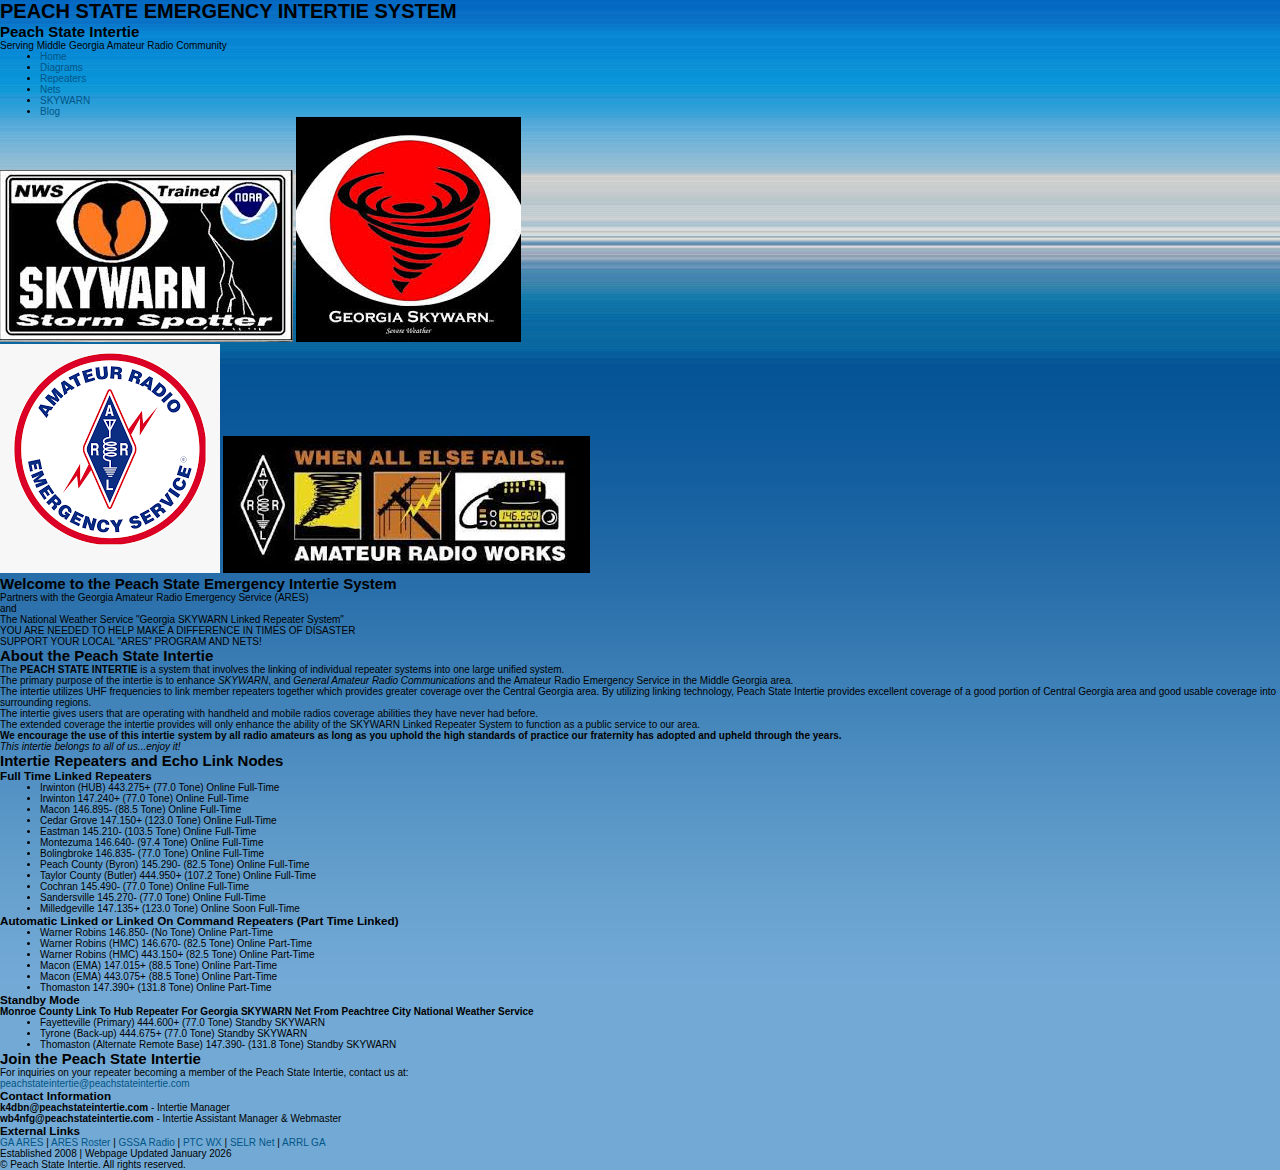
<file: index.html>
<!DOCTYPE html>
<html lang="en">
<head>
    <!-- Basic Page Info -->
    <meta charset="UTF-8">
    <meta name="viewport" content="width=device-width, initial-scale=1.0">
    <title>Peach State Intertie - Amateur Radio Emergency System</title>
    <meta name="description" content="Peach State Emergency Intertie System - Amateur Radio Communications and Emergency Service for Middle Georgia">

    <!-- Link to Stylesheet -->
    <link href="styles.css" rel="stylesheet">

    <!-- Include loader script -->
    <script src="includes.js"></script>

    <!-- Repeater data renderer -->
    <script src="repeaters.js"></script>
</head>
<body>
    <!-- Main Container for Entire Website -->
    <div class="site-container">

        <!-- HEADER & NAVIGATION (loaded from header.html) -->
        <div id="header-placeholder"></div>

        <!-- MAIN CONTENT -->
        <main>

            <!-- Welcome Images -->
            <div class="image-gallery">
                <img src="images/skywarn_center.jpg" alt="SKYWARN Center" class="img-medium">
                <img src="images/skywarn_right.jpg" alt="SKYWARN Logo" class="img-small">
            </div>

            <div class="image-gallery">
                <img src="images/ARES.JPG" alt="ARES Logo" class="img-small">
                <img src="images/ALL%20FAILS.jpg" alt="When All Else Fails" class="img-medium">
            </div>

            <!-- Main Introduction -->
            <div class="content-section">
                <h2>Welcome to the Peach State Emergency Intertie System</h2>

                <div class="highlight-box important">
                    <p class="text-center text-large bold">Partners with the Georgia Amateur Radio Emergency Service (ARES)</p>
                    <p class="text-center text-large bold">and</p>
                    <p class="text-center text-large bold">The National Weather Service "Georgia SKYWARN Linked Repeater System"</p>
                </div>

                <p class="text-center bold text-large">YOU ARE NEEDED TO HELP MAKE A DIFFERENCE IN TIMES OF DISASTER</p>

                <p class="text-center text-red bold text-large">SUPPORT YOUR LOCAL "ARES" PROGRAM AND NETS!</p>
            </div>

            <!-- About Section -->
            <div class="content-section">
                <h2>About the Peach State Intertie</h2>

                <p>The <strong>PEACH STATE INTERTIE</strong> is a system that involves the linking of individual repeater systems into one large unified system.</p>

                <p>The primary purpose of the intertie is to enhance <em>SKYWARN</em>, and <em>General Amateur Radio Communications</em> and the Amateur Radio Emergency Service in the Middle Georgia area.</p>

                <p>
                  The intertie utilizes UHF frequencies to link member repeaters together which provides greater coverage over the Central Georgia area. 
                  By utilizing linking technology, Peach State Intertie provides excellent coverage of a good portion of Central Georgia area and good usable coverage into surrounding regions.
                </p>

                <p>The intertie gives users that are operating with handheld and mobile radios coverage abilities they have never had before.</p>

                <p>The extended coverage the intertie provides will only enhance the ability of the SKYWARN Linked Repeater System to function as a public service to our area.</p>

                <div class="highlight-box">
                    <p><strong>We encourage the use of this intertie system by all radio amateurs as long as you uphold the high standards of practice our fraternity has adopted and upheld through the years.</strong></p>
                    <p class="text-center"><em>This intertie belongs to all of us...enjoy it!</em></p>
                </div>
            </div>

            <!-- Repeater Status -->
            <div class="content-section">
                <h2>Intertie Repeaters and Echo Link Nodes</h2>

                <h3>Full Time Linked Repeaters</h3>
                <ul class="repeater-list" id="fulltime-repeaters-list">
                    <!-- Repeaters loaded dynamically from repeaters.json -->
                </ul>

                <h3>Automatic Linked or Linked On Command Repeaters (Part Time Linked)</h3>
                <ul class="repeater-list" id="parttime-repeaters-list">
                    <!-- Repeaters loaded dynamically from repeaters.json -->
                </ul>

                <h3>Standby Mode</h3>
                <div class="highlight-box">
                    <p><strong>Monroe County Link To Hub Repeater For Georgia SKYWARN Net From Peachtree City National Weather Service</strong></p>
                    <ul class="repeater-list" id="skywarn-repeaters-list">
                        <!-- Repeaters loaded dynamically from repeaters.json -->
                    </ul>
                </div>
            </div>

            <!-- Join Section -->
            <div class="content-section">
                <h2>Join the Peach State Intertie</h2>
                <p>For inquiries on your repeater becoming a member of the Peach State Intertie, contact us at:</p>
                <p class="text-center text-large bold">
                    <a href="mailto:peachstateintertie@peachstateintertie.com">peachstateintertie&#64;peachstateintertie.com</a>
                </p>
            </div>

        </main>

        <!-- FOOTER (loaded from footer.html) -->
        <div id="footer-placeholder"></div>

    </div>
</body>
</html>
</file>
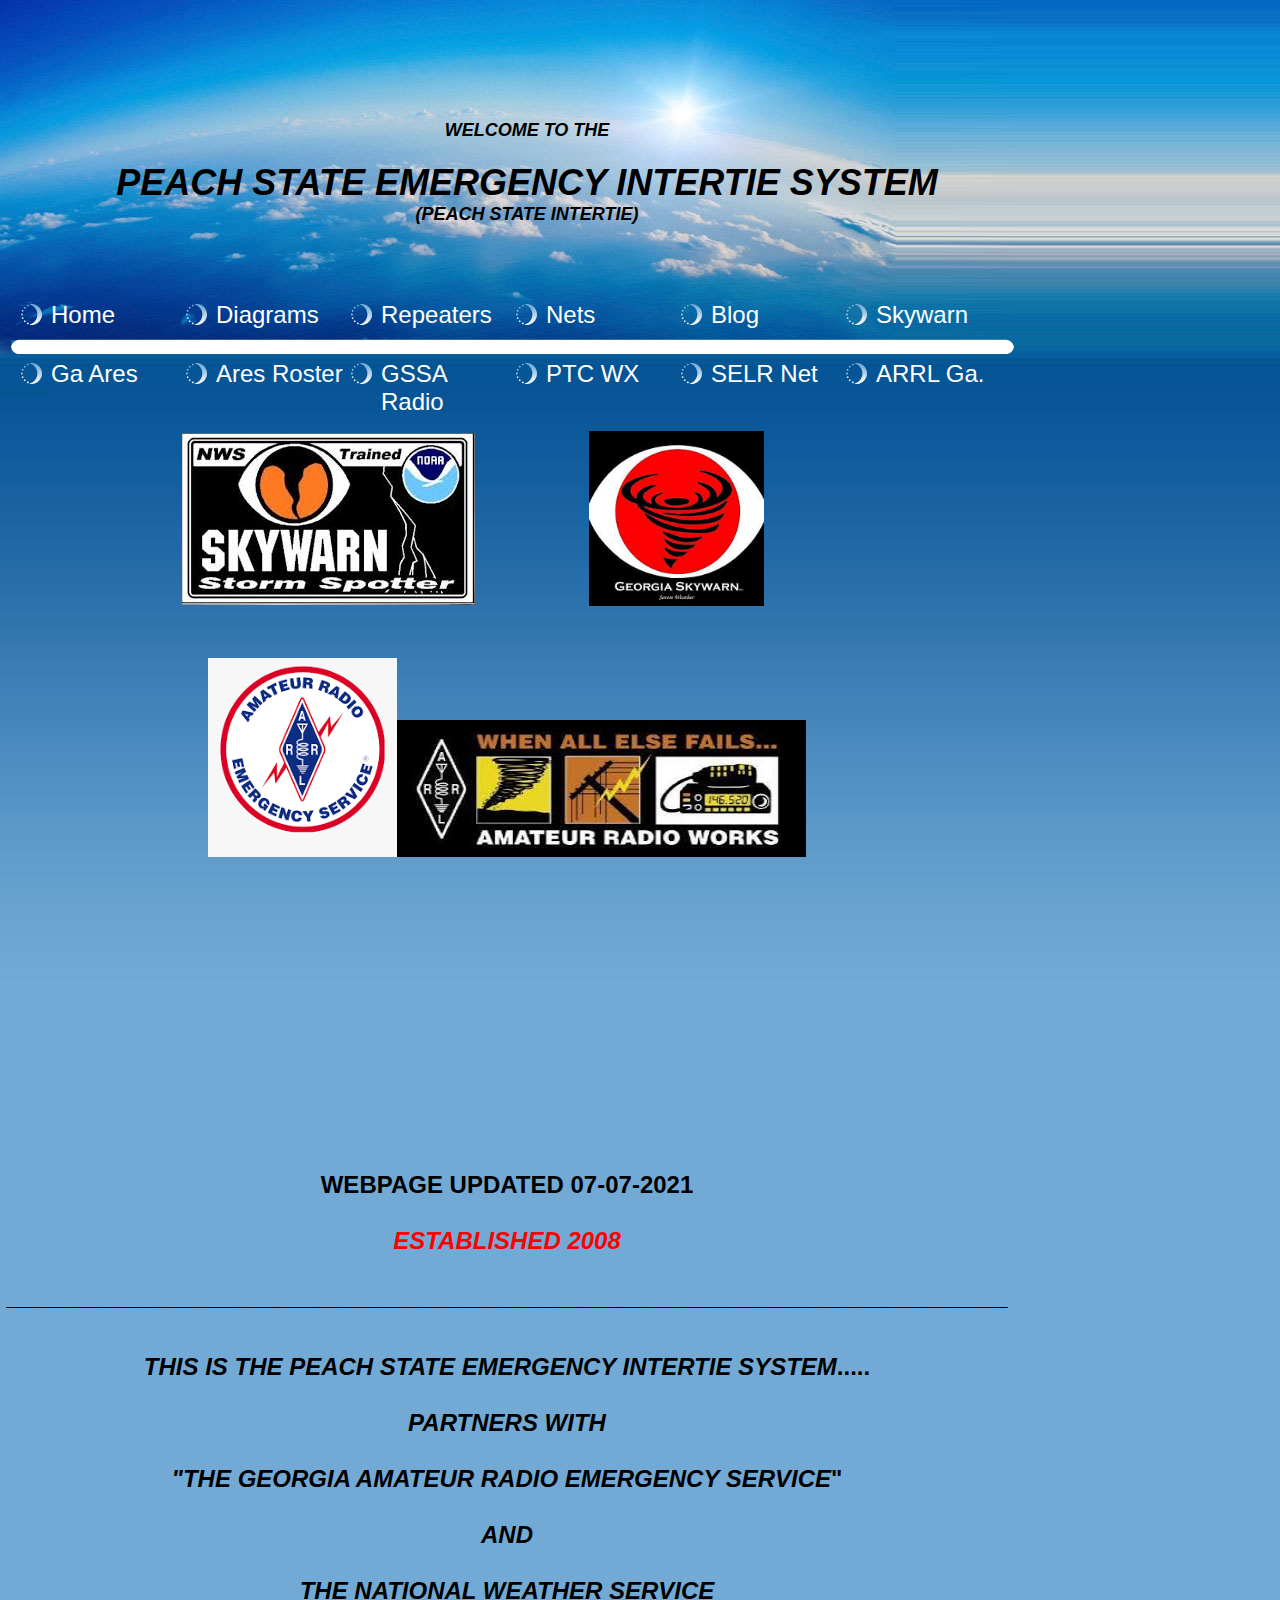
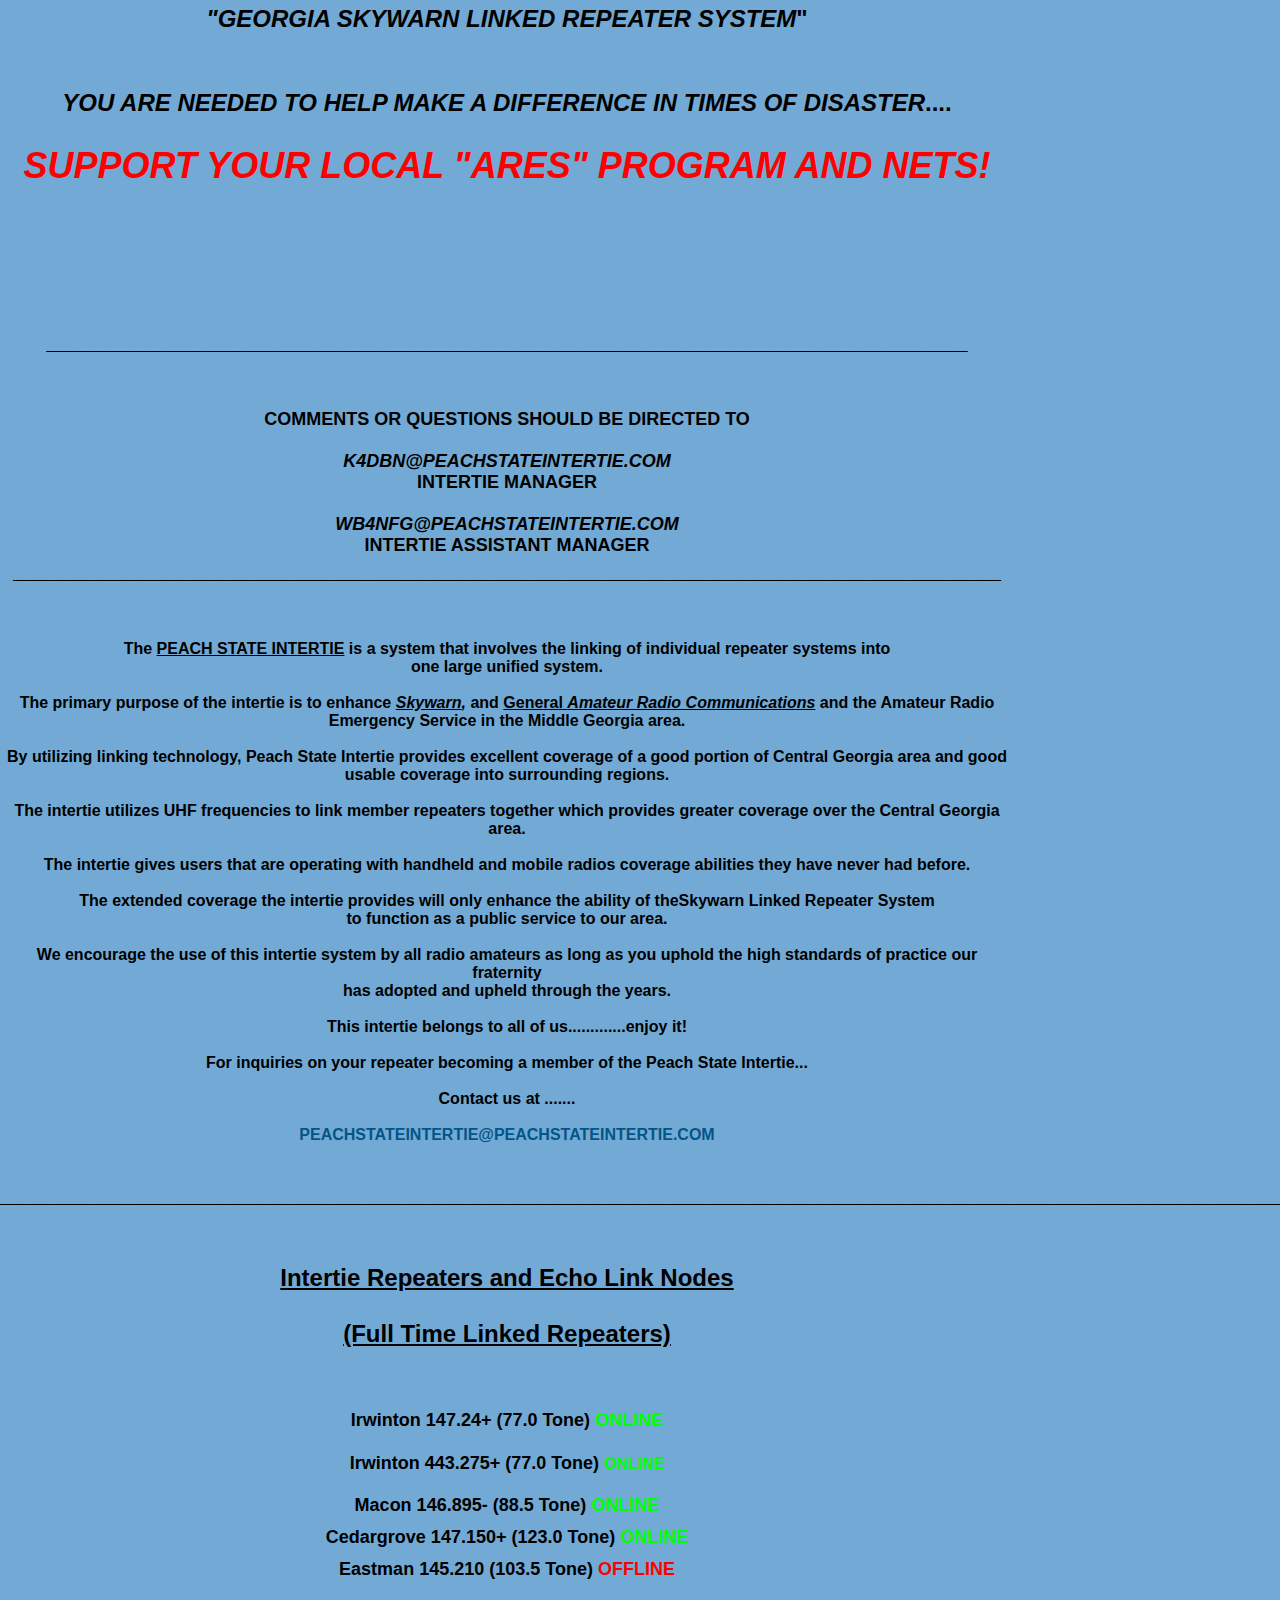
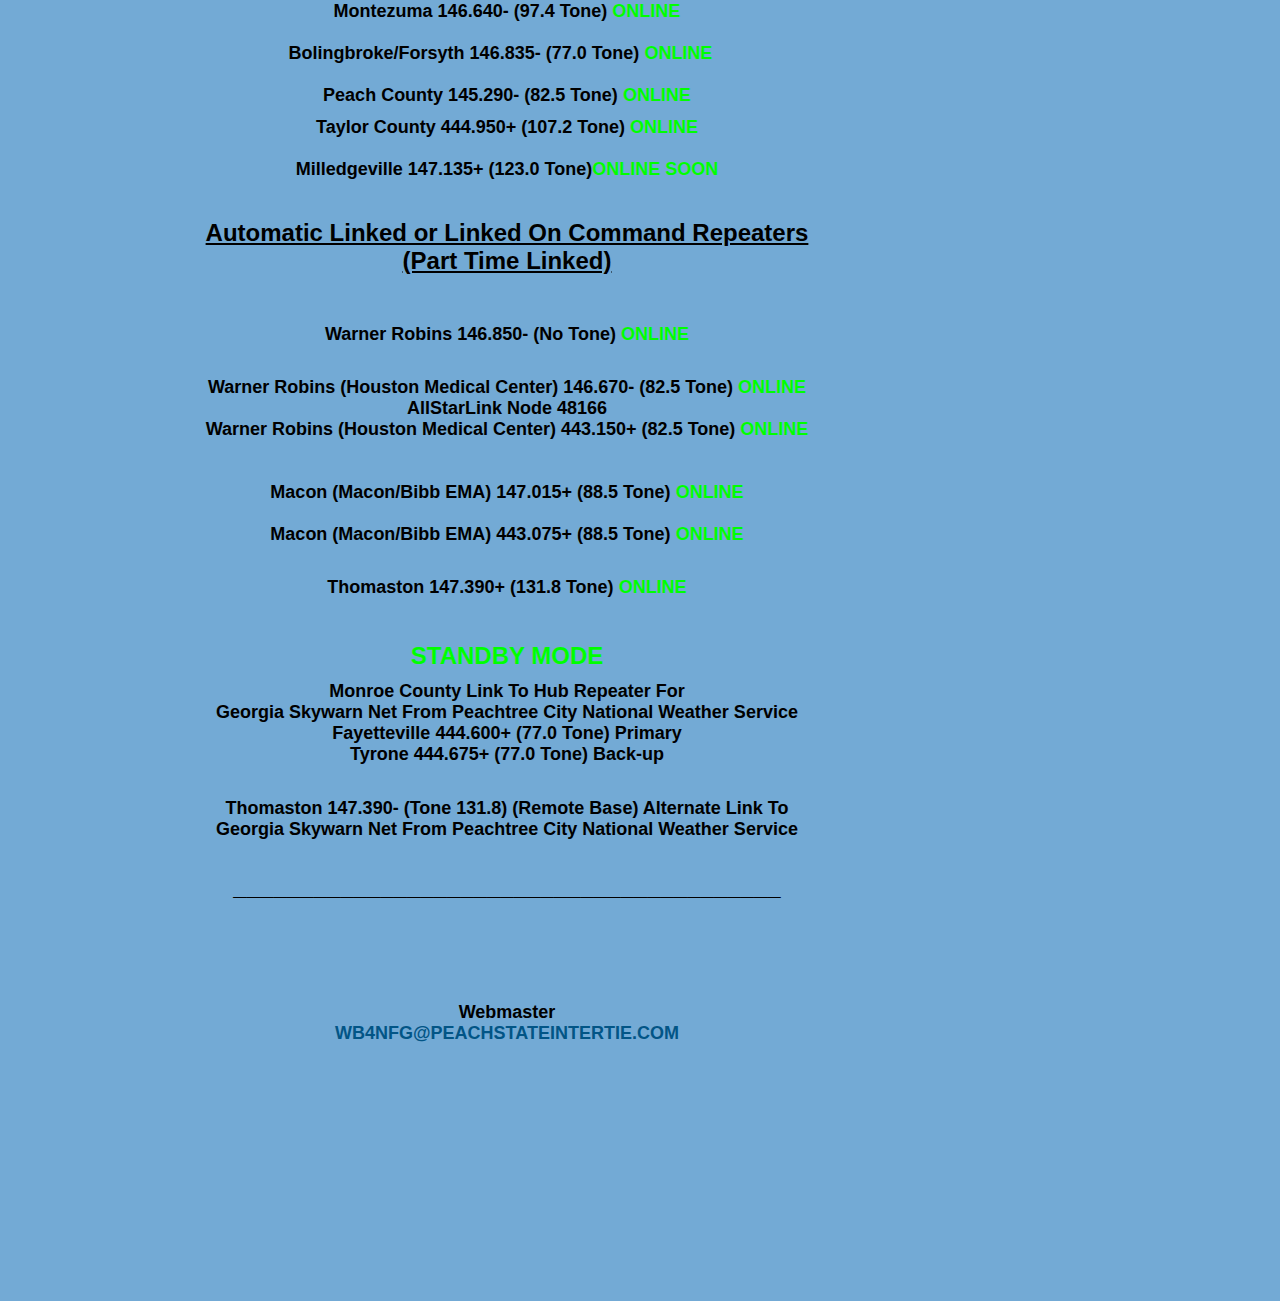
<file: peachstateintertie.com/index.html>
<!DOCTYPE html PUBLIC "-//W3C//DTD XHTML 1.0 Strict//EN" "http://www.w3.org/TR/xhtml1/DTD/xhtml1-strict.dtd">
<html xmlns="http://www.w3.org/1999/xhtml">
<head>
<meta http-equiv="Content-Type" content="text/html; charset=utf-8" />
<title>Peach State Intertie</title>
<meta name="keywords" content="" />
<meta name="description" content="" />
<link href="styles.css" rel="stylesheet" type="text/css" />
<style type="text/css">
<!--
.style1 {
	font-size: 18px
}
.style2 {font-size: 36px}
.style3 {font-size: 16px}
.style5 {
	color: #FF0000;
	font-style: italic;
	font-weight: bold;
}
.style6 {
	color: #000000
}
.style8 {font-weight: bold}
.style10 {font-size: 16px; font-weight: bold; }
.style21 {color: #FF0000}
.style22 {color: #FFFF00}
.style28 {
	color: #000000;
	font-size: 18px;
	font-weight: bold;
}
.style41 {
	color: #000000;
	font-size: 24px;
	font-weight: bold;
}
.style42 {
	color: #000000;
	font-size: 36px;
	font-weight: bold;
}
.style44 {
	font-size: 18px;
	font-weight: bold;
}
.style45 {font-size: 24px; font-weight: bold; }
.style61 {
	font-size: 36px;
	color: #FF0000;
	font-weight: bold;
	font-style: italic;
}
.style62 {
	font-size: 16px;
	color: #000099;
	font-weight: bold;
}
.style69 {font-size: 24px; font-weight: bold; color: #00FF00; }
.style70 {font-size: 18px}
.style71 {font-size: 18}
.style73 {
	color: #00FF00;
	font-weight: bold;
}
.style74 {
	color: #FF0000
}
.style75 {
	font-size: 24px;
	color: #000000;
	font-weight: bold;
}
.style77 {font-size: 16px; color: #000000; font-weight: bold; font-style: italic; }
.style79 {color: #FF0000; font-size: 24px; font-weight: bold; }
.style80 {color: #FF0000; font-size: 36px; font-weight: bold; }
.style81 {
	font-size: 36px;
	color: #000000;
	font-weight: bold;
	font-style: italic;
}
.style82 {color: #73AAD5}
-->
</style></head>
<body>

<!-- header begins -->
<div id="header">
	<div class="style1" id="logo">
	  <p align="center"><em><strong>WELCOME TO THE</strong></em></p>
	  <p>&nbsp;</p>
	  <p align="center"><em><strong><span class="style2">PEACH STATE EMERGENCY INTERTIE SYSTEM</span></strong></em></p>
	  <p align="center"><em><strong>(PEACH STATE INTERTIE)</strong></em></p>
	  <p align="left" class="style5">&nbsp;</p>
	  <p align="left" class="style5">&nbsp;</p>
  </div>
<div id="buttons">
		<ul>
			<li class="first"><a href="index.html"  title="">Home</a></li>
			<li><a href="diagram.html" title="">Diagrams</a></li>
<li><a href="repeaters.html" title="">Repeaters</a></li>
<li><a href="nets.html" title="">Nets</a></li>
<li><a href="blog.html" title="">Blog</a></li>
<li></li>
<p><a href="skywarn.html" title="">Skywarn</a></p>
<p>&nbsp;</p>
    </ul>
		<p>&nbsp;</p>
  </div>
	<p align="left">&nbsp;</p>

<div id="buttons">
		<br />
        <ul>
			<li class="first"><a href="https://www.gaares.org"  title="">Ga Ares</a></li>
			<li><a href="https://www.gaares.org/php/dec-ec-summary.php" title="">Ares Roster</a></li>
		    <li><a href="http://gssaradio.net/"  title="">GSSA Radio</a></li>
    </ul>
		<p><a href="http://weather.gov/ffc/"  title="">PTC WX</a><a href="http://selinkedrepeater.net/"  title="">SELR Net</a><a href="http://ARRL-GA.org/"  title="">ARRL Ga.</a></p>
</div>
<p align="left"><a href="http://selinkedrepeater.net/"  title="">SELR Net</a></p>
<p align="left">&nbsp;</p>
<center>
  <p>&nbsp;</p>
  <table width="300" border="1" cellspacing="0" cellpadding="0">
    <tr>
      <td>&nbsp;</td>
      <td>&nbsp;</td>
      <td>&nbsp;</td>
    </tr>
  </table>
  <table width="650" border="1" cellspacing="0" cellpadding="0">
  <tr>
    <td><img src="images/skywarn_center.jpg" alt=""  /></td>
    <td><img src="images/skywarn_right.jpg" alt="" width="175" height="175" /></td>
  </tr>
</table>
</center>
<p align="center">&nbsp;</p>
<p align="center" class="style6">&nbsp;</p>
<p align="center" class="style41">&nbsp;</p>
<p align="center" class="style41"><img src="images/ARES.JPG" alt="" width="189" height="199" /><img src="images/ALL%20FAILS.jpg" alt="" width="409" height="137" /></p>
<p align="center" class="style41">&nbsp;</p>
<p align="left" class="style41">&nbsp;</p>
<p align="left" class="style41">&nbsp;</p>
<p align="left" class="style41">&nbsp;</p>
<p align="left" class="style41">&nbsp;</p>
<p align="left" class="style41"><br />
</p>
<p align="left" class="style41">&nbsp;</p>
<p align="left" class="style41">&nbsp;</p>
<p align="left" class="style41">&nbsp;</p>
<p align="left" class="style41">&nbsp;</p>
<p align="right
 
" class="style41">&nbsp;</p>
<center>
  <strong>
    <script type="text/javascript" src="http://counter.websiteout.net/js/6/6/001599/0">
  </script></strong>
</center>
<p align="center" class="style75">WEBPAGE UPDATED 07-07-2021</p>
<p align="center" class="style79">&nbsp;</p>
<p align="center" class="style79"><em>ESTABLISHED  2008</em></p>
<p align="center" class="style75">&nbsp;</p>
<p align="center" class="style75">___________________________________________________________________________</p>
<p align="center" class="style61">&nbsp;</p>
<p align="center" class="style75"><em>THIS IS THE PEACH STATE EMERGENCY INTERTIE SYSTEM</em>.....</p>
<p align="center" class="style75">&nbsp;</p>
<p align="center" class="style75"><em>PARTNERS WITH</em></p>
<p align="center" class="style75">&nbsp;</p>
<p align="center" class="style75"><em>&quot;THE GEORGIA AMATEUR RADIO EMERGENCY SERVICE</em>&quot;</p>
<p align="center" class="style75">&nbsp;</p>
<p align="center" class="style75"><em>AND</em></p>
<p align="center" class="style75">&nbsp;</p>
<p align="center" class="style75"><strong><em>THE NATIONAL WEATHER SERVICE</em></strong></p>
<p align="center" class="style75"><strong><em>&quot;GEORGIA SKYWARN LINKED</em></strong> <strong><em>REPEATER SYSTEM</em></strong>&quot;</p>
<p align="center" class="style75"></p>
<p align="center" class="style75">&nbsp;</p>
<p align="center" class="style75">&nbsp;</p>
<p align="center" class="style75"></p>
<p align="center" class="style75"><em>YOU ARE NEEDED TO HELP MAKE A DIFFERENCE IN TIMES OF DISASTER</em>....</p>
<p align="center" class="style75">&nbsp;</p>
<p align="center" class="style61"><em>SUPPORT YOUR LOCAL &quot;ARES&quot; PROGRAM AND NETS!</em></p>
<p align="center" class="style75">&nbsp;</p>
<p align="center" class="style75">&nbsp;</p>
<p align="center" class="style75">&nbsp;</p>
<p align="center" class="style75">&nbsp;</p>
<p align="center" class="style75">&nbsp;</p>
<p align="center" class="style75">_____________________________________________________________________</p>
<p align="center">&nbsp;</p>
<p align="center">&nbsp;</p>
<p align="center">&nbsp;</p>
<p align="center" class="style1">&nbsp;</p>
<p align="center" class="style1"><strong>COMMENTS OR QUESTIONS SHOULD BE DIRECTED TO</strong></p>
<p align="center" class="style1">&nbsp;</p>
<p align="center" class="style1"><strong><em>K4DBN@PEACHSTATEINTERTIE.COM</em></strong></p>
<p align="center" class="style1"><strong>INTERTIE MANAGER</strong></p>
<p align="center" class="style1">&nbsp;</p>
<p align="center" class="style1"><strong><em>WB4NFG@PEACHSTATEINTERTIE.COM</em></strong></p>
<p align="center" class="style1"><strong>INTERTIE ASSISTANT MANAGER</strong></p>
<p align="center" class="style75">__________________________________________________________________________</p>
<p align="center" class="style75">&nbsp;</p>
<p align="center" class="style75">&nbsp;</p>
<p align="center" class="style10">The <u>PEACH STATE INTERTIE</u> is a system that involves the  linking of individual repeater systems into</p>
<p align="center" class="style10"> one large unified system. </p>
<p align="center" class="style10"></p>
<p align="center" class="style10">&nbsp;</p>
<p align="center" class="style10">The primary purpose of the intertie is to enhance <em> <u>Skywarn</u>,</em> and <u>General <em>Amateur Radio Communications</em></u> and the Amateur Radio Emergency Service in the Middle  Georgia area. </p>
<p align="center" class="style10">&nbsp;</p>
<p align="center" class="style10"> By utilizing linking technology, Peach State Intertie provides excellent coverage of a good portion  of  Central Georgia area and good </p>
<p align="center" class="style10">usable coverage into surrounding regions.</p>
<p align="center" class="style10">&nbsp;</p>
<p align="center" class="style10">The intertie utilizes UHF frequencies to link member repeaters together which provides  greater coverage over the Central Georgia area.</p>
<p align="center" class="style10">&nbsp;</p>
<p align="center" class="style10"> The intertie gives users that are operating with  handheld and mobile radios coverage abilities they have never had before. </p>
<p align="center" class="style10">&nbsp;</p>
<p align="center" class="style10">The extended coverage the intertie provides will only enhance the ability of theSkywarn Linked Repeater System</p>
<p align="center" class="style10"> to function as a public service to our area.</p>
<p align="center" class="style10">&nbsp;</p>
<p align="center" class="style10">We encourage the use of this intertie system by all radio amateurs as long as you uphold the high standards of practice our fraternity </p>
<p align="center" class="style10">has adopted and upheld through the years.</p>
<p align="center" class="style10">&nbsp;</p>
<p align="center" class="style10">This intertie belongs to all of us.............enjoy it!</p>
<p align="center" class="style10">&nbsp;</p>
<p align="center" class="style10">For inquiries on your repeater becoming a member of the Peach State Intertie...</p>
<p align="center" class="style10">&nbsp;</p>
<p align="center" class="style10">Contact us at .......</p>
<p align="center" class="style3">&nbsp;</p>
<p align="center" class="style62"><a href="mailto:PEACHSTATEINTERTIE@PEACHSTATEINTERTIE.COM">PEACHSTATEINTERTIE@PEACHSTATEINTERTIE.COM</a></p>
<p align="center" class="style3">&nbsp;</p>
<p align="center" class="style3">&nbsp;</p>
<p align="center" class="style75">__________________________________________________________________________________________________</p>
<p align="center" class="style75">&nbsp;</p>
<p align="center" class="style75">&nbsp;</p>
<p align="center" class="style41"><u>Intertie Repeaters and Echo Link Nodes</u></p>
<p align="center" class="style45">&nbsp;</p>
<p align="center" class="style45"><u>(Full Time Linked Repeaters)</u></p>
<p align="center" class="style69">&nbsp;</p>
<p align="center" class="style45">&nbsp;</p>
<p align="center" class="style45"><span class="style28"><strong>Irwinton</strong> <strong>147.24+ (77.0 Tone)</strong> <font color="#00FF00">ONLINE</font></span></p>
<p align="center" class="style28">&nbsp;</p>
<p align="center" class="style28"><strong>Irwinton 443.275+ (77.0 Tone) </strong><span class="style3"><strong><font color="#00FF00">ONLINE</font></strong></span></p>
<p align="center" class="style28">&nbsp;</p>
<p align="center" class="style28"><strong>Macon 146.895- (88.5 Tone) <font color="#00FF00">ONLINE</font></strong></p>
<p align="center">&nbsp;</p>
<p align="center" class="style28"><strong>Cedargrove 147.150+ (123.0 Tone)</strong> <strong><font color="#00FF00">ONLINE</font></strong></p>
<p align="center">&nbsp;</p>
<p align="center" class="style28"><strong>Eastman 145.210 (103.5 Tone)</strong> <span class="style74">OFFLINE</span></p>
<p align="center" class="style28">&nbsp;</p>
<p align="center" class="style28"><strong>Montezuma 146.640- (97.4 Tone)</strong><strong><font color="#00ff00"> ONLINE</font></strong> </p>
<p align="center" class="style28">&nbsp;</p>
<p align="center" class="style28"></p>
<p align="center" class="style28"></p>
<p align="center" class="style28"><strong>Bolingbroke/Forsyth 146.835- (77.0 Tone)</strong> <font color="#00FF00">ONLINE</font><span class="style82">N</span></p>
<p align="center" class="style28">&nbsp;</p>
<p align="center" class="style28"><strong>Peach County 145.290- (82.5 Tone)<font color="#00FF00"> ONLINE</font></strong></p>
	<br>
	<p align="center" class="style28"><strong>Taylor County 444.950+ (107.2 Tone)<font color="#00FF00"> ONLINE</font></strong></p>
	<p align="center" class="style28">&nbsp;</p>
	<p align="center" class="style28"><strong> Milledgeville 147.135+ (123.0 Tone)<font color="00ff00">ONLINE SOON</font></strong></p>
	<p color="#00FF00">&nbsp;</p>
	<p align="center" class="style41">&nbsp;</p>
<p align="center" class="style41"><u>Automatic Linked or Linked On Command Repeaters </u></p>
<p align="center" class="style41"><u>(Part Time Linked) </u></p>
<p align="center" class="style41">&nbsp;</p>
<p align="center" class="style28 style1">&nbsp;</p>
<p align="center" class="style28"><strong>Warner Robins 146.850- (No Tone) <font color="#00FF00">ONLINE</font></strong></p>
<p align="center" class="style28">&nbsp;</p>
<p align="center">&nbsp;</p>
<p align="center" class="style28"><strong>Warner Robins (Houston Medical Center) 146.670-  (82.5 Tone)<strong> </strong></strong><strong><font color="#00FF00">ONLINE</font></strong></p>
<p align="center"></p>
<p align="center" class="style28">AllStarLink Node 48166 </p>
<p align="center" class="style28"><strong>Warner Robins (Houston Medical Center) 443.150+  (82.5 Tone)<strong> </strong></strong><strong><font color="#00FF00">ONLINE</font></strong></p>
<p align="center" class="style28">&nbsp;</p>
<p align="center" class="style28">&nbsp;</p>
<p align="center" class="style28"><strong>Macon (Macon/Bibb EMA) 147.015+ (88.5 Tone) <font color="#00FF00">ONLINE</font></strong></p>
<p align="center"></p>
<p align="center" class="style28">&nbsp;</p>
<p align="center" class="style28"><strong>Macon (Macon/Bibb EMA) 443.075+ (88.5 Tone) <font color="#00FF00">ONLINE</font></strong></p>
<p align="center" class="style28">&nbsp;</p>
<p align="center" class="style22">&nbsp;</p>
<p align="center" class="style28"><strong>Thomaston 147.390+ (131.8 Tone) <font color="#00FF00">ONLINE</font></strong></p>
<p align="center" class="style28"></p>
<p align="center" class="style6">&nbsp;</p>
<p align="center"></p>
<p align="center" class="style6">&nbsp;</p>
<p align="center" class="style6">&nbsp;</p>
<p align="center" class="style6">&nbsp;</p>
<p align="center" class="style69"><strong>STANDBY MODE</strong></p>
<p align="center" class="style6">&nbsp;</p>
<p align="center" class="style6"><span class="style70"><span class="style28"><strong>Monroe County Link To Hub Repeater For</strong></span></span></p>
<p align="center" class="style71"> <span class="style28"><strong>Georgia Skywarn Net From Peachtree City National Weather Service</strong></span></p>
<p align="center" class="style28"><strong>Fayetteville <span class="style6"> 444.600+ (77.0 Tone)</span> Primary </strong></p>
<p align="center" class="style28"><strong>Tyrone  444.675+ (77.0 Tone) Back-up</strong></p>
<p align="center" class="style71">&nbsp;</p>
<p align="center" class="style71">&nbsp;</p>
<p align="center" class="style71">&nbsp;</p>
<p align="center" class="style28"><strong>Thomaston 147.390- (Tone 131.8) (Remote Base) Alternate Link To</strong></p>
<p align="center" class="style28"><strong>Georgia Skywarn Net From Peachtree City National Weather Service</strong></p>
<p align="center" class="style71">&nbsp;</p>
<p align="center" class="style22">&nbsp;</p>
<p class="style71">&nbsp;</p>
<p align="center" class="style41">_________________________________________</p>
<p align="center" class="style28">&nbsp;</p>
<p align="center" class="style82">&nbsp;</p>
<p align="center" class="style28">&nbsp;</p>
<pre align="center" class="style28">&nbsp;</pre>
<p align="center" class="style41">&nbsp;</p>
<p align="center" class="style28">Webmaster</p>
<p align="center" class="style28"><a href="mailto:WB4NFG@PEACHSTATEINTERTIE.COM">WB4NFG@PEACHSTATEINTERTIE.COM</a></p>
<p align="center" class="style75">&nbsp;</p>
<p align="center" class="style75">&nbsp;</p>
<p align="center" class="style75">&nbsp;</p>
<p align="center" class="style75">&nbsp;</p>
<p align="center" class="style75">&nbsp;</p>
<p align="center" class="style75">&nbsp;</p>
<p align="right">&nbsp;</p>
<p align="right">&nbsp;</p>
<p align="right">&nbsp;</p>
<p align="right">&nbsp;</p>
<p align="right">&nbsp;</p>
<p align="right">&nbsp;</p>
<p>&nbsp;</p>
<p>&nbsp;</p>
</div>
<div id="main">
<!-- header ends -->
<!-- content begins -->
<div id="content_bg">
<div id="maintop">
  <div id="mainbot"></div>
</div>
</div>
</div>
<!-- content ends -->
<!-- footer begins -->
<!-- footer ends -->

<div style="text-align: center; font-size: 0.75em;"></div>
</body>
</html>
</file>
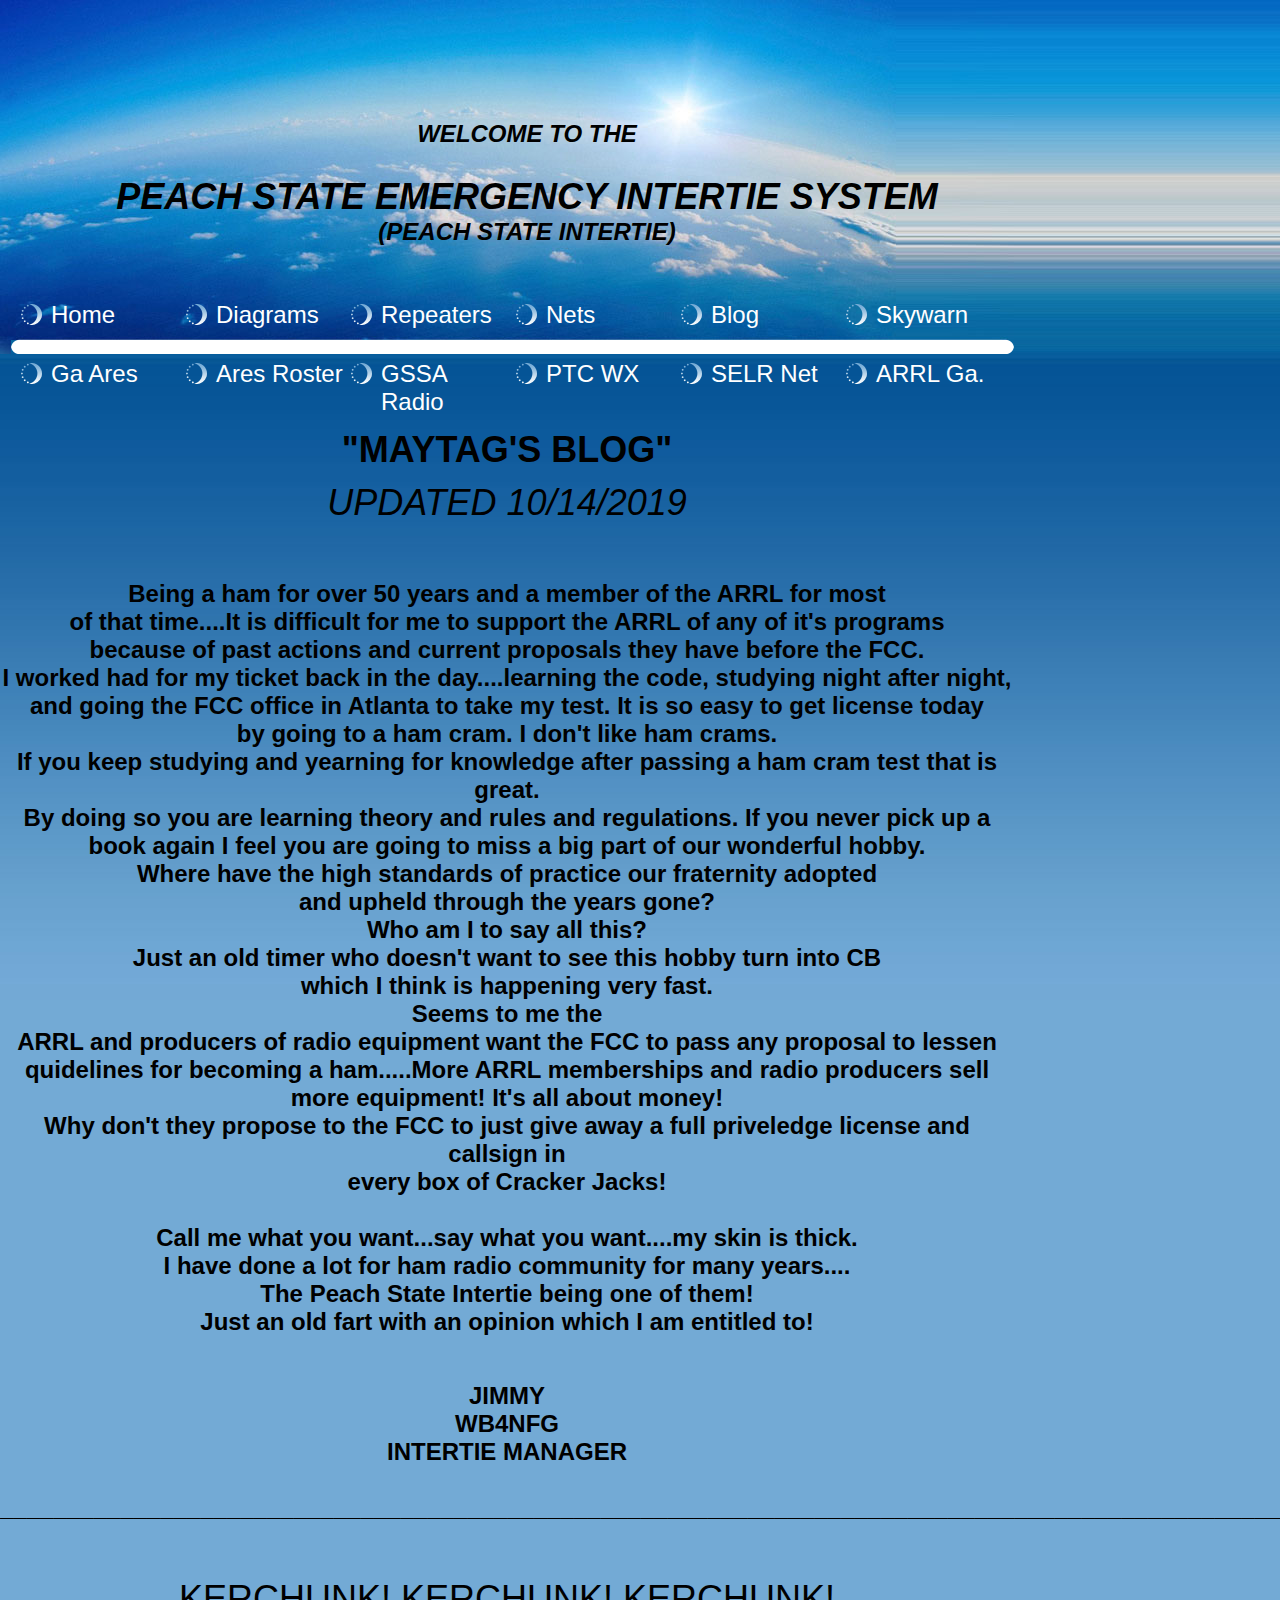
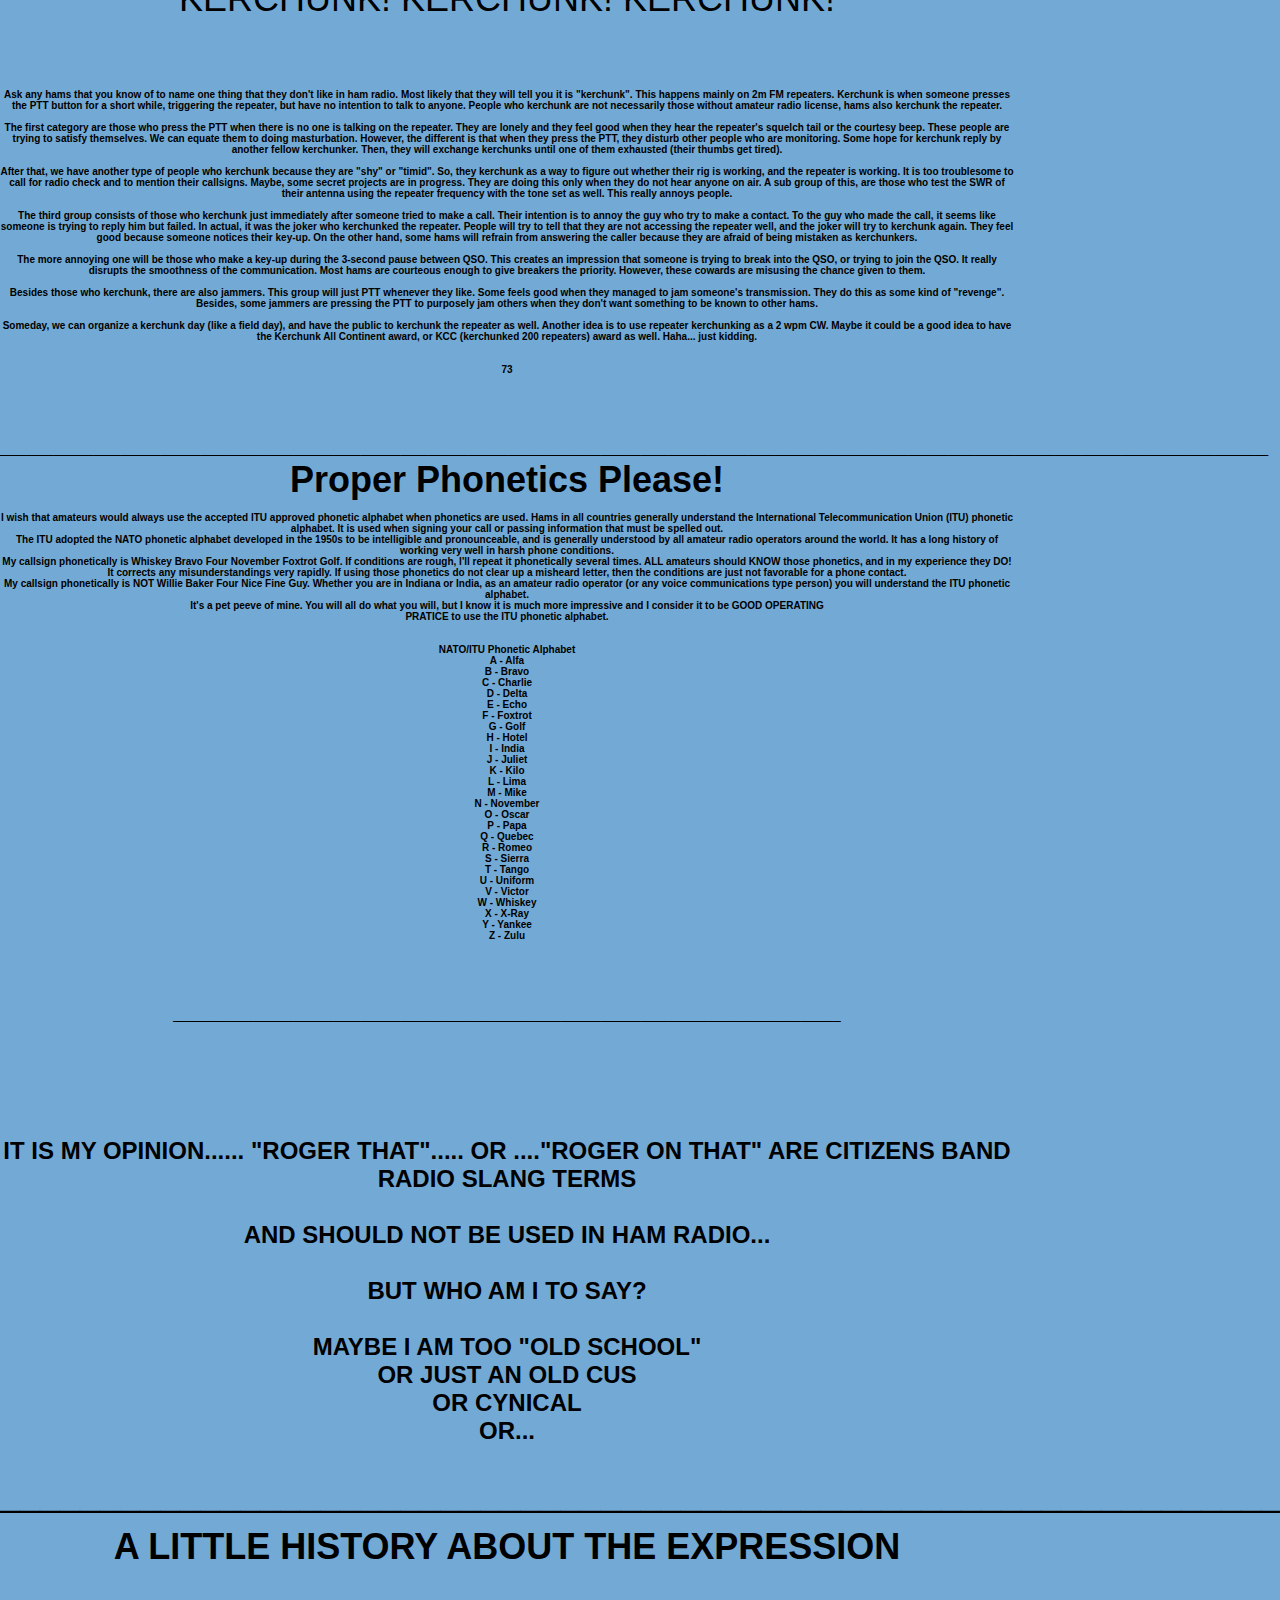
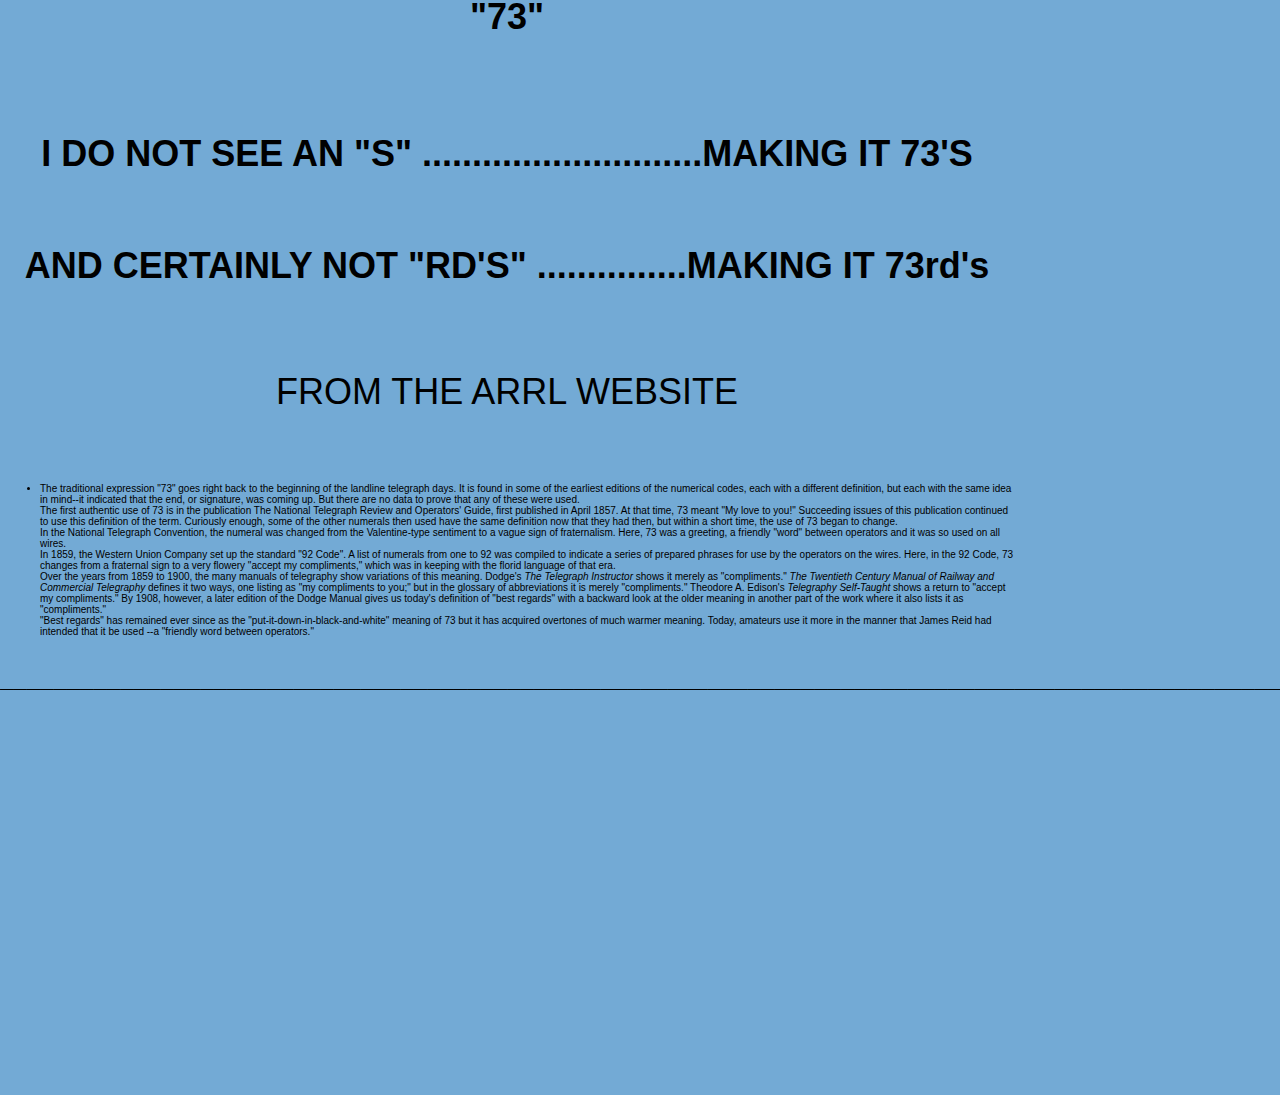
<file: blog.html>
<!DOCTYPE html PUBLIC "-//W3C//DTD XHTML 1.0 Strict//EN" "http://www.w3.org/TR/xhtml1/DTD/xhtml1-strict.dtd">
<html xmlns="http://www.w3.org/1999/xhtml">
<head>
<meta http-equiv="content-type" content="text/html; charset=utf-8" />
<title>Peach State Intertie</title>
<meta name="keywords" content="" />
<meta name="description" content="" />
<link href="styles.css" rel="stylesheet" type="text/css" />
<style type="text/css">
<!--
.style1 {font-size: 24px}
.style2 {font-size: 36px}
.style3 {font-weight: bold}
.style10 {font-size: 16px; font-weight: bold; }
.style75 {	font-size: 24px;
	color: #000000;
	font-weight: bold;
}
-->
</style></head>
<body>

<!-- header begins -->
<div id="header">
	<div class="style1" id="logo">
	  <p align="center"><em><strong>WELCOME TO THE</strong></em></p>
	  <p>&nbsp;</p>
	  <p align="center"><em><strong><span class="style2">PEACH STATE EMERGENCY INTERTIE SYSTEM</span></strong></em></p>
	  <p align="center"><em><strong>(PEACH STATE INTERTIE)</strong></em></p>
	  <p align="left">&nbsp;</p>
  </div>
<div id="buttons">
		<ul>
			<li class="first"><a href="index.html"  title="">Home</a></li>
			<li><a href="diagram.html" title="">Diagrams</a></li>
<li><a href="repeaters.html" title="">Repeaters</a></li>
<li><a href="nets.html" title="">Nets</a></li>
<li><a href="blog.html" title="">Blog</a></li>
<li></li>
<p><a href="skywarn.html" title="">Skywarn</a></p>
<p></p>
    </ul>
		<p>&nbsp;</p>
  </div>
	<p align="left">&nbsp;</p>

<div id="buttons">
		<br />
        <ul>
			<li class="first"><a href="https://www.gaares.org"  title="">Ga Ares</a></li>
			<li><a href="https://www.gaares.org/php/dec-ec-summary.php" title="">Ares Roster</a></li>
		    <li><a href="http://sumterpc.com/gssaradio/"  title="">GSSA Radio</a></li>
    </ul>
		<p><a href="http://weather.gov/ffc/"  title="">PTC WX</a><a href="http://selinkedrepeater.net/"  title="">SELR Net</a><a href="http://ARRL-GA.org/"  title="">ARRL Ga.</a></p>
</div>
	
<p>&nbsp;</p>
<p align="left">&nbsp;</p>
<p align="left">&nbsp;</p>
<p align="center">&nbsp;</p>
<p align="center" class="style2"><strong>&quot;MAYTAG'S BLOG&quot;</strong></p>
<p align="center" class="style81">&nbsp;</p>
<p align="center" class="style2"><em>UPDATED 10/14/2019</em></p>
<p align="center" class="style75">&nbsp;</p>
<p align="center" class="style75">&nbsp;</p>
<p align="center" class="style75">Being a ham for over 50 years and a member of the ARRL for most</p>
<p align="center" class="style75">of that time....It is difficult for me to support the ARRL of any of it's programs</p>
<p align="center" class="style75">because of past actions and current proposals they have before the FCC.</p>
<p align="center" class="style75">I worked had for my ticket back in the day....learning the code, studying night after night, </p>
<p align="center" class="style75">and going the FCC office in Atlanta to take my test. It is so easy to get license today </p>
<p align="center" class="style75">by going to a ham cram. I don't like ham crams.</p>
<p align="center" class="style75">If you keep studying and yearning for knowledge after passing a ham cram test that is great.</p>
<p align="center" class="style75">By doing so you are learning theory and rules and regulations. If you never pick up a book again I feel you are going to miss a big part of our wonderful hobby.</p>
<p align="center" class="style75"> Where have the high standards of practice our fraternity adopted</p>
<p align="center" class="style75">and upheld through the years gone?</p>
<p align="center" class="style75">Who am I to say all this?</p>
<p align="center" class="style75"> Just an old timer who doesn't want to see this hobby turn into CB</p>
<p align="center" class="style75">which I think is happening very fast.</p>
<p align="center" class="style75">Seems to me the<br />
  ARRL and producers of radio equipment want the FCC to pass any proposal to lessen</p>
<p align="center" class="style75">quidelines for becoming a ham.....More ARRL memberships and radio producers sell more equipment! It's all about money!</p>
<p align="center" class="style75">Why don't they propose to the FCC to just give away a full priveledge license and callsign in</p>
<p align="center" class="style75">every box of Cracker  Jacks!</p>
<p align="center" class="style75">&nbsp;</p>
<p align="center" class="style75">Call me what you want...say what you want....my skin is thick.</p>
<p align="center" class="style75">I have done a lot for ham radio community for many years....</p>
<p align="center" class="style75">The Peach State Intertie being one of them!</p>
<p align="center" class="style75">Just an old fart with an  opinion which I am entitled to!</p>
<p align="center" class="style10">&nbsp;</p>
<p align="center" class="style75">&nbsp;</p>
<p align="center" class="style75">JIMMY</p>
<p align="center" class="style75">WB4NFG</p>
<p align="center" class="style75">INTERTIE MANAGER</p>
<p align="center" class="style75">&nbsp;</p>
<p align="center" class="style75">_____________________________________________________________________________________________________</p>
<p align="center" class="style75">&nbsp;</p>
<p align="center" class="style75">&nbsp;</p>
<p align="center" class="style2">KERCHUNK! KERCHUNK! KERCHUNK!</p>
<p align="center" class="style75">&nbsp;</p>
<p align="center" class="style75">&nbsp;</p>
<h3>&nbsp;</h3>
<div>
<p> </p>
  <div></div>
  <div align="center">
    <p class="style3"><strong>Ask any hams that you know of   to name one thing that they don't like in ham radio. Most likely that   they will tell you it is &quot;kerchunk&quot;. This happens mainly on 2m FM   repeaters. Kerchunk is when someone presses the PTT button for a short   while, triggering the repeater, but have no intention to talk to anyone.   People who kerchunk are not necessarily those without amateur radio   license, hams also kerchunk the repeater.<br />
        <br />
      The first category are   those who press the PTT when there is no one is talking on the repeater.   They are lonely and they feel good when they hear the repeater's   squelch tail or the courtesy beep. These people are trying to satisfy   themselves. We can equate them to doing masturbation. However, the   different is that when they press the PTT, they disturb other people who   are monitoring. Some hope for kerchunk reply by another fellow   kerchunker. Then, they will exchange kerchunks until one of them   exhausted (their thumbs get tired).<br />
      <br />
      After that, we have another   type of people who kerchunk because they are &quot;shy&quot; or &quot;timid&quot;. So, they   kerchunk as a way to figure out whether their rig is working, and the   repeater is working. It is too troublesome to call for radio check and   to mention their callsigns. Maybe, some secret projects are in progress.   They are doing this only when they do not hear anyone on air. A sub   group of this, are those who test the SWR of their antenna using the   repeater frequency with the tone set as well. This really annoys people.<br />
      <br />
      The   third group consists of those who kerchunk just immediately after   someone tried to make a call. Their intention is to annoy the guy who   try to make a contact. To the guy who made the call, it seems like   someone is trying to reply him but failed. In actual, it was the joker   who kerchunked the repeater. People will try to tell that they are not   accessing the repeater well, and the joker will try to kerchunk again.   They feel good because someone notices their key-up. On the other hand,   some hams will refrain from answering the caller because they are afraid   of being mistaken as kerchunkers.<br />
      <br />
      The more annoying one will be   those who make a key-up during the 3-second pause between QSO. This   creates an impression that someone is trying to break into the QSO, or   trying to join the QSO. It really disrupts the smoothness of the   communication. Most hams are courteous enough to give breakers the   priority. However, these cowards are misusing the chance given to them.<br />
      <br />
      Besides   those who kerchunk, there are also jammers. This group will just PTT   whenever they like. Some feels good when they managed to jam someone's   transmission. They do this as some kind of &quot;revenge&quot;. Besides, some   jammers are pressing the PTT to purposely jam others when they don't   want something to be known to other hams.</strong></p>
    <p class="style3"><strong><br />
      Someday,   we can organize a kerchunk day (like a field day), and have the public   to kerchunk the repeater as well. Another idea is to use repeater   kerchunking as a 2 wpm CW. Maybe it could be a good idea to have the   Kerchunk All Continent award, or KCC (kerchunked 200 repeaters) award as   well. Haha... just kidding.<br />
        <br />
        <br />
      73 </strong></p>
  </div>
</div>
<p align="center" class="style75">&nbsp;</p>
<p align="center" class="style75">&nbsp;</p>
<p align="center" class="style75">_______________________________________________________________________________________________</p>
<p align="center" class="style2"><strong>Proper Phonetics Please!</strong></p>
<p align="center">&nbsp;</p>
<p align="center"><strong> I wish that amateurs would always use the accepted ITU approved phonetic alphabet when phonetics are used. Hams in all countries generally understand the International Telecommunication Union (ITU) phonetic alphabet. It is used when signing your call or passing information that must be spelled out.</strong></p>
<p align="center"><strong>The ITU adopted the NATO phonetic alphabet developed in the 1950s to be intelligible and pronounceable, and is generally understood by all amateur radio operators around the world. It has a long history of working very well in harsh phone conditions.</strong></p>
<p align="center"><strong>My callsign phonetically is Whiskey Bravo Four November Foxtrot Golf.  If conditions are rough, I'll repeat it phonetically several times. ALL amateurs should KNOW those phonetics, and in my experience they DO! It corrects any misunderstandings very rapidly. If using those phonetics do not clear up a misheard letter, then the conditions are just not favorable for a phone contact.</strong></p>
<p align="center"><strong>My callsign phonetically is NOT Willie Baker Four Nice Fine Guy. Whether you are in Indiana or India, as an amateur radio operator (or any voice communications type person) you will understand the ITU phonetic alphabet.</strong></p>
<p align="center"><strong>It's a pet peeve of mine. You will all do what you will, but I know it is much more impressive and I consider it to be GOOD OPERATING </strong></p>
<p align="center"><strong>PRATICE to use the ITU phonetic alphabet.</strong></p>
<p align="center">&nbsp;</p>
<p align="center">&nbsp;</p>
<p align="center"><strong>NATO/ITU Phonetic Alphabet</strong></p>
<p align="center"><strong>A - Alfa<br />
  B - Bravo<br />
  C - Charlie<br />
  D - Delta<br />
  E - Echo<br />
  F - Foxtrot<br />
  G - Golf<br />
  H - Hotel<br />
  I - India<br />
  J - Juliet<br />
  K - Kilo<br />
  L - Lima<br />
  M - Mike<br />
  N - November<br />
  O - Oscar<br />
  P - Papa<br />
  Q - Quebec<br />
  R - Romeo<br />
  S - Sierra<br />
  T - Tango<br />
  U - Uniform<br />
  V - Victor<br />
  W - Whiskey<br />
  X - X-Ray<br />
  Y - Yankee<br />
  Z - Zulu </strong></p>
<p align="center" class="style75">&nbsp;</p>
<p align="center" class="style75">&nbsp;</p>
<p align="center" class="style75">__________________________________________________</p>
<p align="center" class="style75">&nbsp;</p>
<p align="center" class="style75">&nbsp;</p>
<p align="center" class="style75">&nbsp;</p>
<p align="center" class="style75">&nbsp;</p>
<p align="center" class="style1"><strong>IT IS MY OPINION...... &quot;ROGER THAT&quot;..... OR ....&quot;ROGER ON THAT&quot; ARE CITIZENS BAND RADIO SLANG TERMS</strong></p>
<p align="center" class="style75">&nbsp; </p>
<p align="center" class="style1"><strong>AND SHOULD NOT BE USED IN HAM RADIO...</strong></p>
<p align="center" class="style75">&nbsp;</p>
<p align="center" class="style1"><strong>BUT WHO AM I TO SAY?</strong></p>
<p align="center" class="style75">&nbsp;</p>
<p align="center" class="style1"><strong>MAYBE I AM TOO &quot;OLD SCHOOL&quot;</strong></p>
<p align="center" class="style1"><strong>OR JUST AN OLD CUS</strong></p>
<p align="center" class="style1"><strong>OR CYNICAL</strong></p>
<p align="center" class="style1"><strong>OR...</strong></p>
<p align="center" class="style75">&nbsp;</p>
<p align="center" class="style2">________________________________________________________________</p>
<p align="center">&nbsp;</p>
<p align="center" class="style2"><strong>A LITTLE HISTORY ABOUT THE EXPRESSION</strong></p>
<p align="center" class="style75">&nbsp;</p>
<p align="center" class="style2"><strong>&quot;73&quot;</strong></p>
<p align="center" class="style2">&nbsp;</p>
<p align="center" class="style2">&nbsp;</p>
<p align="center" class="style79">&nbsp;</p>
<p align="center" class="style2"><strong> I DO NOT SEE AN &quot;S&quot; ............................MAKING IT 73'S</strong></p>
<p align="center" class="style2">&nbsp;</p>
<p align="center" class="style75">&nbsp;</p>
<p align="center" class="style2"><strong>AND CERTAINLY NOT &quot;RD'S&quot; ...............MAKING IT 73rd's</strong></p>
<p align="center" class="style2">&nbsp;</p>
<p align="center" class="style2">&nbsp;</p>
<p align="center" class="style2">FROM THE ARRL WEBSITE</p>
<p align="center" class="style2">&nbsp;</p>
<p align="center" class="style75">&nbsp;</p>
<ul>
  <li>
    <div>
      <p> The traditional expression &quot;73&quot; goes right back to the beginning of   the landline telegraph days. It is found in some of the earliest   editions of the numerical codes, each with a different definition, but   each with the same idea in mind--it indicated that the end, or   signature, was coming up. But there are no data to prove that any of   these were used.<br />
      </p>
      <p>The first authentic use of 73 is in the publication The National   Telegraph Review and Operators' Guide, first published in April 1857. At   that time, 73 meant &quot;My love to you!&quot; Succeeding issues of this   publication continued to use this definition of the term. Curiously   enough, some of the other numerals then used have the same definition   now that they had then, but within a short time, the use of 73 began to   change.<br />
      </p>
      <p>In the National Telegraph Convention, the numeral was changed from   the Valentine-type sentiment to a vague sign of fraternalism. Here, 73   was a greeting, a friendly &quot;word&quot; between operators and it was so used   on all wires.<br />
      </p>
      <p>In 1859, the Western Union Company set up the standard &quot;92 Code&quot;. A   list of numerals from one to 92 was compiled to indicate a series of   prepared phrases for use by the operators on the wires. Here, in the 92   Code, 73 changes from a fraternal sign to a very flowery &quot;accept my   compliments,&quot; which was in keeping with the florid language of that era.<br />
      </p>
      <p>Over the years from 1859 to 1900, the many manuals of telegraphy show  variations of this meaning. Dodge's <em>The Telegraph Instructor</em> shows it  merely as &quot;compliments.&quot;<em> The Twentieth Century Manual of Railway and  Commercial Telegraphy</em> defines it two ways, one listing as &quot;my compliments to you;&quot; but in the   glossary of abbreviations it is merely &quot;compliments.&quot; Theodore A.   Edison's <em>Telegraphy Self-Taught</em> shows a return to &quot;accept my   compliments.&quot; By 1908, however, a later edition of the Dodge Manual   gives us today's definition of &quot;best regards&quot; with a backward look at   the older meaning in another part of the work where it also lists it as   &quot;compliments.&quot;<br />
      </p>
      <p>&quot;Best regards&quot; has remained ever since as the   &quot;put-it-down-in-black-and-white&quot; meaning of 73 but it has acquired   overtones of much warmer meaning. Today, amateurs use it more in the   manner that James Reid had intended that it be used --a &quot;friendly word   between operators.&quot; </p>
    </div>
  </li>
  </ul>
<p align="center" class="style75">&nbsp;</p>
<p align="center" class="style75">_______________________________________________________________________________________________________</p>
<p align="center" class="style42 style44 style1">&nbsp;</p>
<p align="center" class="style41">&nbsp;</p>
<p align="center" class="style41">
<p>&nbsp;</p>
<p>&nbsp;</p>
<p>&nbsp;</p>
<p>&nbsp;</p>
<p>&nbsp;</p>
<p>&nbsp;</p>
<p>&nbsp;</p>
<p>&nbsp;</p>
<p>&nbsp;</p>
<p>&nbsp;</p>
<p align="right">&nbsp;</p>
<p align="right">&nbsp;</p>
<p align="right">&nbsp;</p>
<p align="right">&nbsp;</p>
<p align="right">&nbsp;</p>
<p align="right">&nbsp;</p>
<p align="right">&nbsp;</p>
<p align="right">&nbsp;</p>
<p align="right">&nbsp;</p>
<p align="right">&nbsp;</p>
<p align="right">&nbsp;</p>
<p align="right">&nbsp;</p>
<p align="right">&nbsp;</p>
<p align="right">&nbsp;</p>
<p align="right">&nbsp;</p>
<p align="right">&nbsp;</p>
<p align="right">&nbsp;</p>
<p align="right">&nbsp;</p>
<p align="right">&nbsp;</p>
<p align="right">&nbsp;</p>
<p align="right">&nbsp;</p>
<p>&nbsp;</p>
<p>&nbsp;</p>
</div>
<div id="main">
<!-- header ends -->
<!-- content begins -->
<div id="content_bg">
<div id="maintop">
  <div id="mainbot"></div>
</div>
</div>
</div>
<!-- content ends -->
<!-- footer begins -->
<!-- footer ends -->

<div style="text-align: center; font-size: 0.75em;"></div>
</body>
</html>
</file>
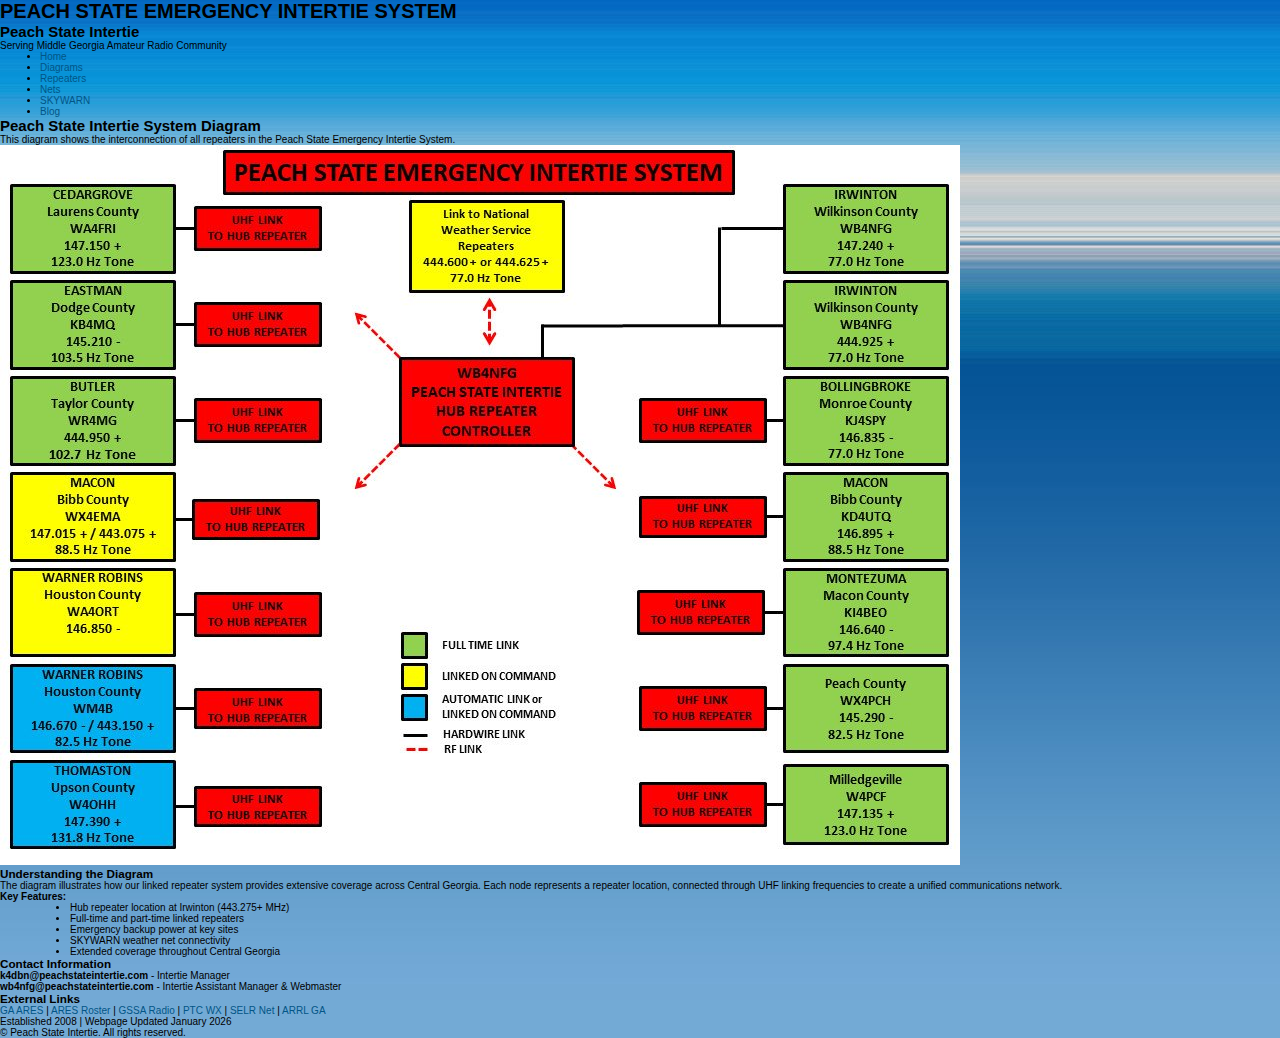
<file: diagram.html>
<!DOCTYPE html>
<html lang="en">
<head>
    <!-- Basic Page Info -->
    <meta charset="UTF-8">
    <meta name="viewport" content="width=device-width, initial-scale=1.0">
    <title>System Diagram - Peach State Intertie</title>
    <meta name="description" content="Peach State Intertie system diagram and network overview">

    <!-- Link to Stylesheet -->
    <link href="styles.css" rel="stylesheet">

    <!-- Include loader script -->
    <script src="includes.js"></script>
</head>
<body>
    <!-- Main Container for Entire Website -->
    <div class="site-container">

        <!-- HEADER & NAVIGATION (loaded from header.html) -->
        <div id="header-placeholder"></div>

        <!-- MAIN CONTENT -->
        <main>

            <div class="content-section">
                <h2>Peach State Intertie System Diagram</h2>
                <p>This diagram shows the interconnection of all repeaters in the Peach State Emergency Intertie System.</p>
            </div>

            <!-- System Diagram Image -->
            <div class="content-section">
                <div class="image-gallery">
                    <img src="images/PSInew.jpg" alt="Peach State Intertie System Diagram" style="max-width: 100%;">
                </div>
            </div>

            <div class="content-section">
                <h3>Understanding the Diagram</h3>
                <p>The diagram illustrates how our linked repeater system provides extensive coverage across Central Georgia. Each node represents a repeater location, connected through UHF linking frequencies to create a unified communications network.</p>

                <div class="highlight-box">
                    <p><strong>Key Features:</strong></p>
                    <ul style="list-style-position: inside; margin-left: 1rem;">
                        <li>Hub repeater location at Irwinton (443.275+ MHz)</li>
                        <li>Full-time and part-time linked repeaters</li>
                        <li>Emergency backup power at key sites</li>
                        <li>SKYWARN weather net connectivity</li>
                        <li>Extended coverage throughout Central Georgia</li>
                    </ul>
                </div>
            </div>

        </main>

        <!-- FOOTER (loaded from footer.html) -->
        <div id="footer-placeholder"></div>

    </div>
</body>
</html>
</file>
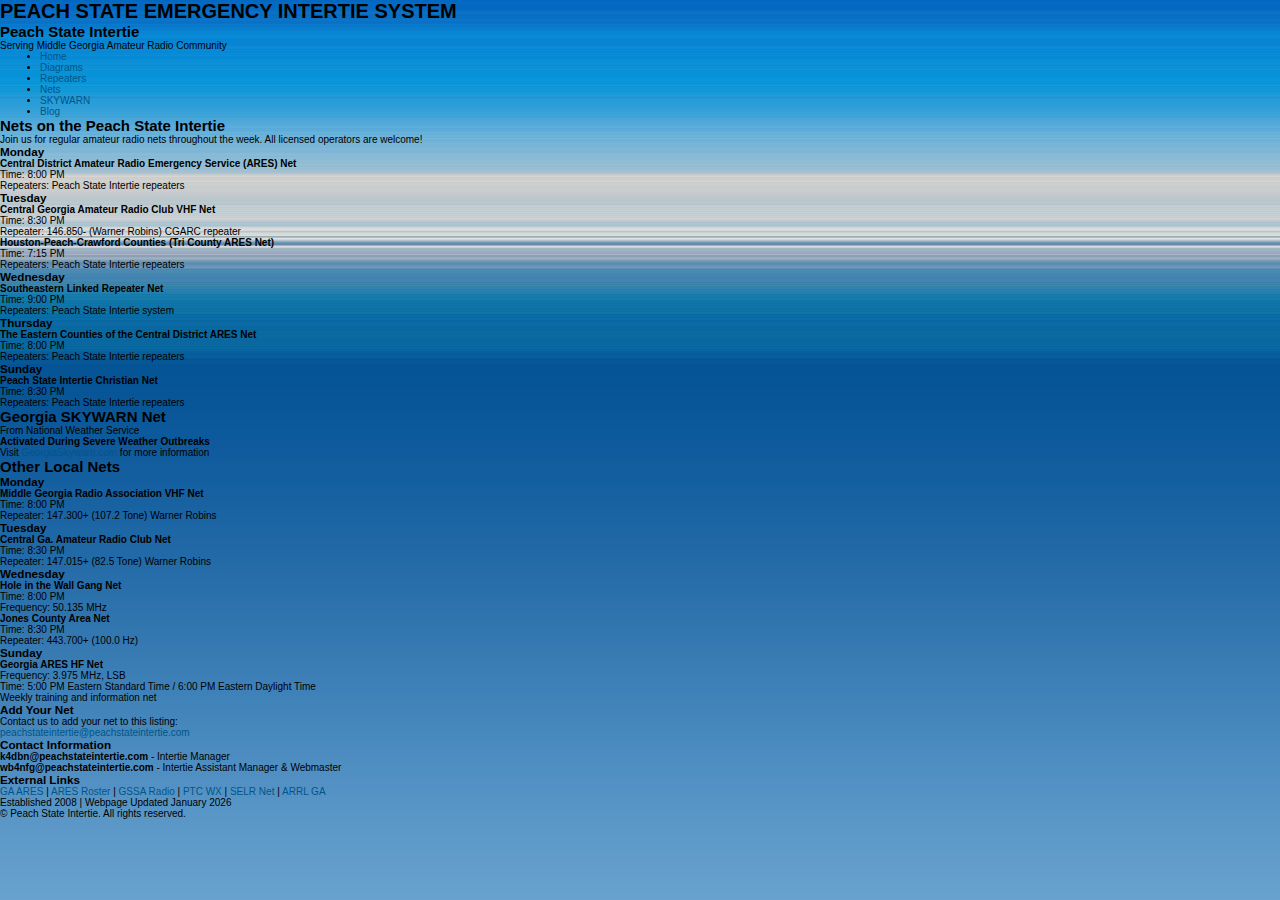
<file: nets.html>
<!DOCTYPE html>
<html lang="en">
<head>
    <!-- Basic Page Info -->
    <meta charset="UTF-8">
    <meta name="viewport" content="width=device-width, initial-scale=1.0">
    <title>Amateur Radio Nets - Peach State Intertie</title>
    <meta name="description" content="Schedule of amateur radio nets on the Peach State Intertie system">

    <!-- Link to Stylesheet -->
    <link href="styles.css" rel="stylesheet">

    <!-- Include loader script -->
    <script src="includes.js"></script>
</head>
<body>
    <!-- Main Container for Entire Website -->
    <div class="site-container">

        <!-- HEADER & NAVIGATION (loaded from header.html) -->
        <div id="header-placeholder"></div>

        <!-- MAIN CONTENT -->
        <main>

            <div class="content-section">
                <h2>Nets on the Peach State Intertie</h2>
                <p>Join us for regular amateur radio nets throughout the week. All licensed operators are welcome!</p>
            </div>

            <!-- Monday Nets -->
            <div class="content-section">
                <h3>Monday</h3>
                <div class="highlight-box">
                    <p><strong>Central District Amateur Radio Emergency Service (ARES) Net</strong></p>
                    <p>Time: 8:00 PM</p>
                    <p>Repeaters: Peach State Intertie repeaters</p>
                </div>
            </div>

            <!-- Tuesday Nets -->
            <div class="content-section">
                <h3>Tuesday</h3>

                <div class="highlight-box">
                    <p><strong>Central Georgia Amateur Radio Club VHF Net</strong></p>
                    <p>Time: 8:30 PM</p>
                    <p>Repeater: 146.850- (Warner Robins) CGARC repeater</p>
                </div>

                <div class="highlight-box">
                    <p><strong>Houston-Peach-Crawford Counties (Tri County ARES Net)</strong></p>
                    <p>Time: 7:15 PM</p>
                    <p>Repeaters: Peach State Intertie repeaters</p>
                </div>
            </div>

            <!-- Wednesday Nets -->
            <div class="content-section">
                <h3>Wednesday</h3>
                <div class="highlight-box">
                    <p><strong>Southeastern Linked Repeater Net</strong></p>
                    <p>Time: 9:00 PM</p>
                    <p>Repeaters: Peach State Intertie system</p>
                </div>
            </div>

            <!-- Thursday Nets -->
            <div class="content-section">
                <h3>Thursday</h3>
                <div class="highlight-box">
                    <p><strong>The Eastern Counties of the Central District ARES Net</strong></p>
                    <p>Time: 8:00 PM</p>
                    <p>Repeaters: Peach State Intertie repeaters</p>
                </div>
            </div>

            <!-- Sunday Nets -->
            <div class="content-section">
                <h3>Sunday</h3>
                <div class="highlight-box">
                    <p><strong>Peach State Intertie Christian Net</strong></p>
                    <p>Time: 8:30 PM</p>
                    <p>Repeaters: Peach State Intertie repeaters</p>
                </div>
            </div>

            <!-- SKYWARN Net -->
            <div class="content-section">
                <h2>Georgia SKYWARN Net</h2>
                <div class="highlight-box important">
                    <p class="text-center text-large bold">From National Weather Service</p>
                    <p class="text-center"><strong>Activated During Severe Weather Outbreaks</strong></p>
                    <p class="text-center">Visit <a href="https://georgiaskywarn.com" target="_blank" rel="noopener noreferrer">GeorgiaSkywarn.com</a> for more information</p>
                </div>
            </div>

            <!-- Other Local Nets -->
            <div class="content-section">
                <h2>Other Local Nets</h2>

                <h3>Monday</h3>
                <div class="highlight-box">
                    <p><strong>Middle Georgia Radio Association VHF Net</strong></p>
                    <p>Time: 8:00 PM</p>
                    <p>Repeater: 147.300+ (107.2 Tone) Warner Robins</p>
                </div>

                <h3>Tuesday</h3>
                <div class="highlight-box">
                    <p><strong>Central Ga. Amateur Radio Club Net</strong></p>
                    <p>Time: 8:30 PM</p>
                    <p>Repeater: 147.015+ (82.5 Tone) Warner Robins</p>
                </div>

                <h3>Wednesday</h3>
                <div class="highlight-box">
                    <p><strong>Hole in the Wall Gang Net</strong></p>
                    <p>Time: 8:00 PM</p>
                    <p>Frequency: 50.135 MHz</p>
                </div>

                <div class="highlight-box">
                    <p><strong>Jones County Area Net</strong></p>
                    <p>Time: 8:30 PM</p>
                    <p>Repeater: 443.700+ (100.0 Hz)</p>
                </div>

                <h3>Sunday</h3>
                <div class="highlight-box">
                    <p><strong>Georgia ARES HF Net</strong></p>
                    <p>Frequency: 3.975 MHz, LSB</p>
                    <p>Time: 5:00 PM Eastern Standard Time / 6:00 PM Eastern Daylight Time</p>
                    <p>Weekly training and information net</p>
                </div>
            </div>

            <!-- Contact for Listings -->
            <div class="content-section">
                <h3>Add Your Net</h3>
                <p class="text-center">Contact us to add your net to this listing:</p>
                <p class="text-center text-large">
                    <a href="mailto:peachstateintertie@peachstateintertie.com">peachstateintertie&#64;peachstateintertie.com</a>
                </p>
            </div>

        </main>

        <!-- FOOTER (loaded from footer.html) -->
        <div id="footer-placeholder"></div>

    </div>
</body>
</html>
</file>
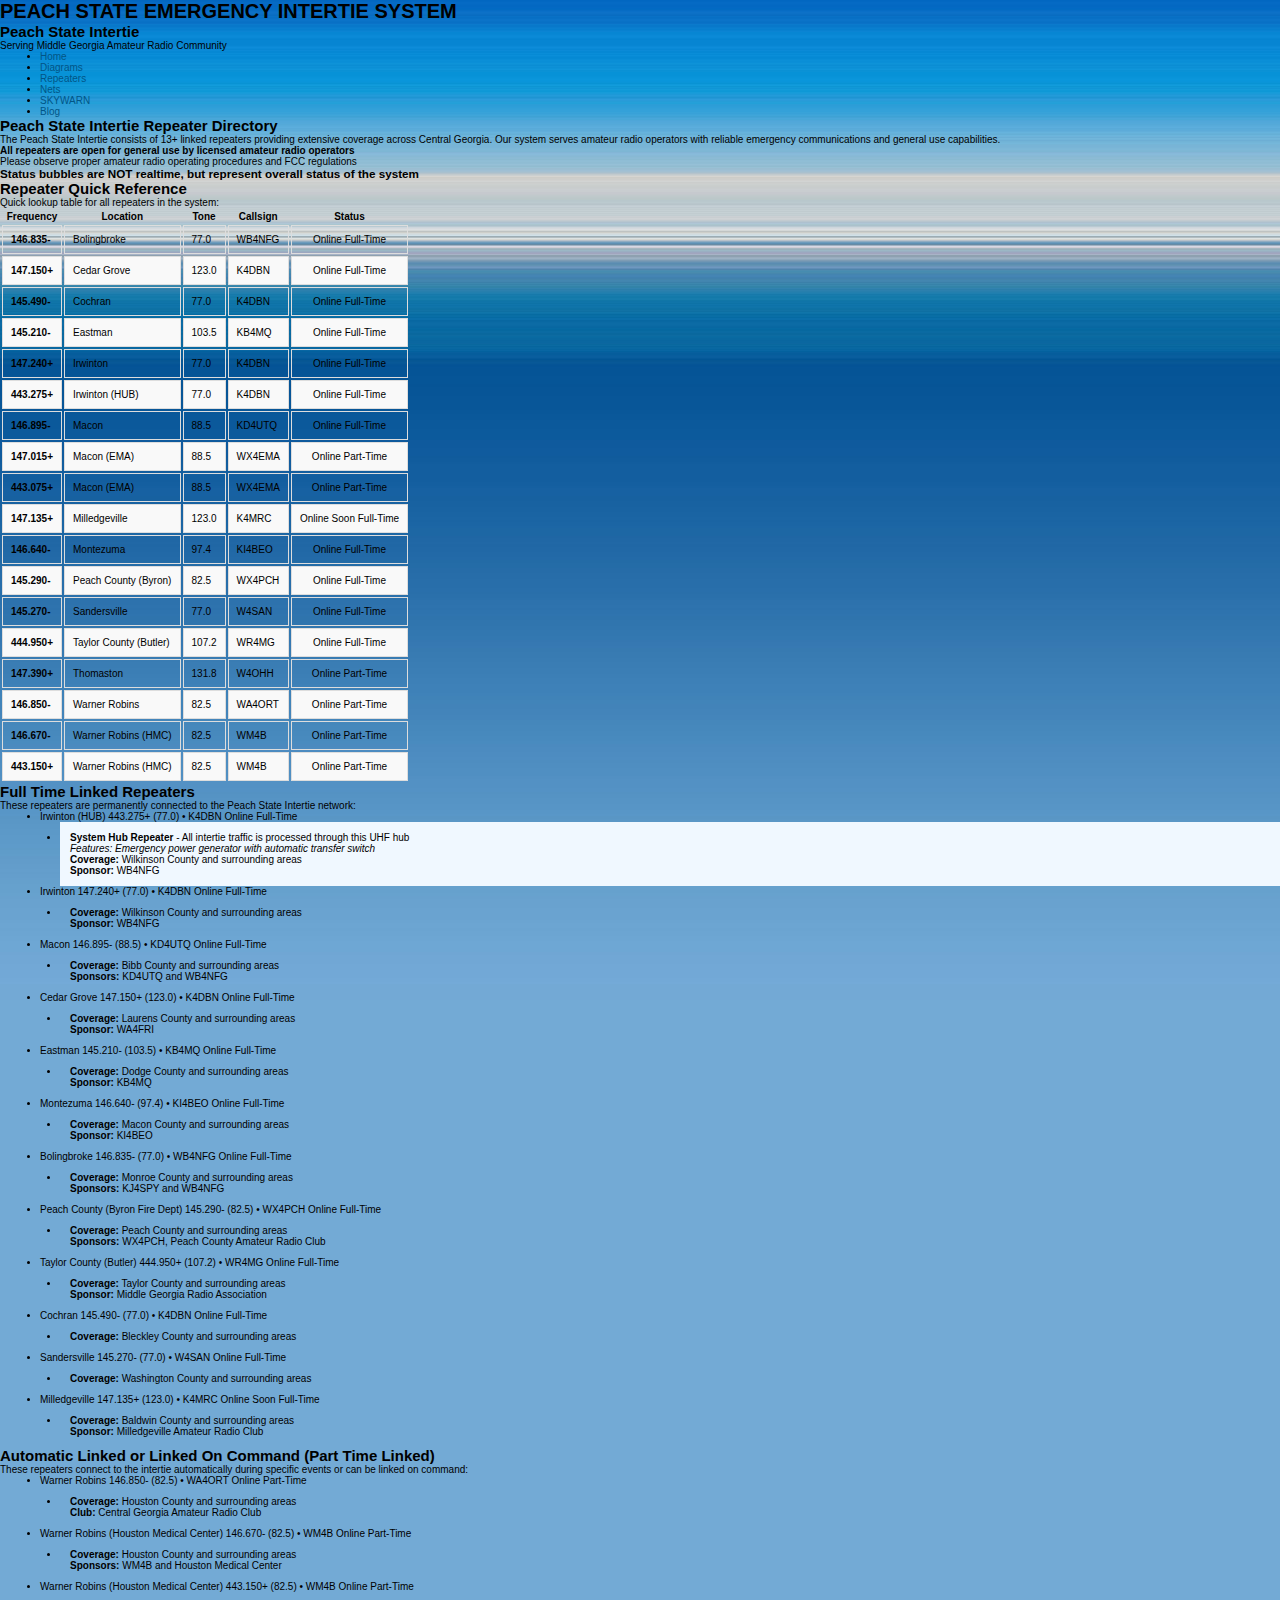
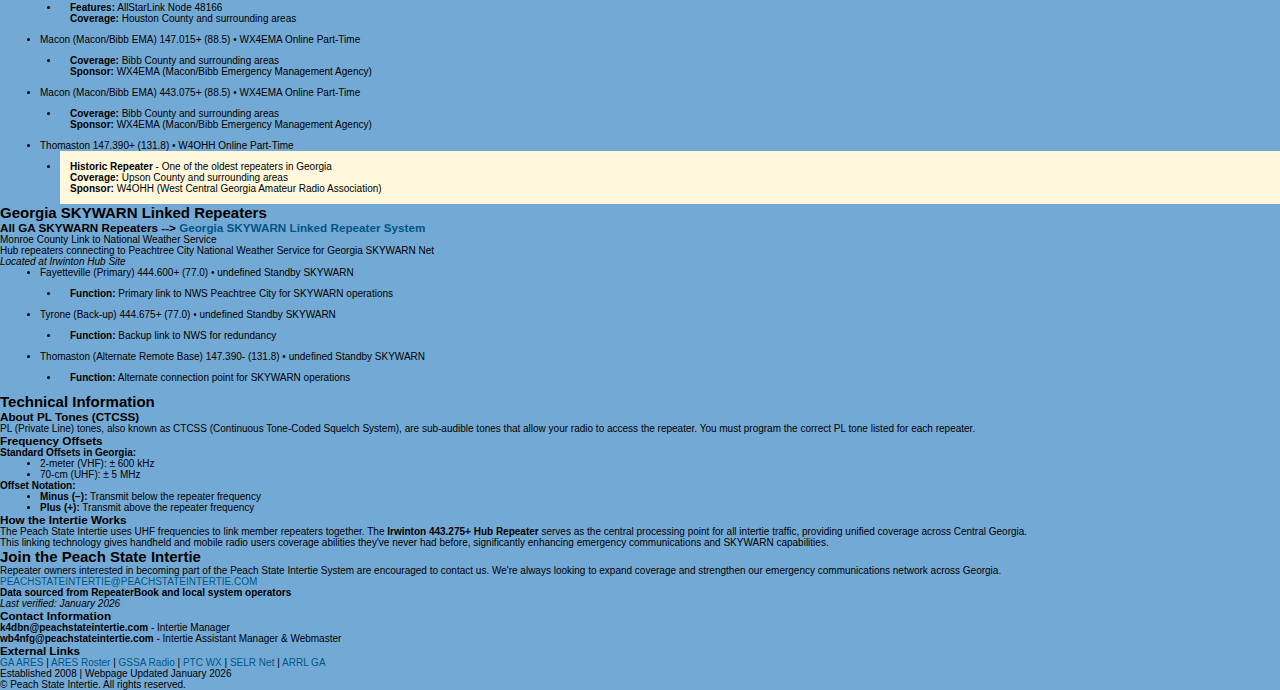
<file: repeaters.html>
<!DOCTYPE html>
<html lang="en">
<head>
    <!-- Basic Page Info -->
    <meta charset="UTF-8">
    <meta name="viewport" content="width=device-width, initial-scale=1.0">
    <title>Repeaters - Peach State Intertie</title>
    <meta name="description" content="Detailed information about Peach State Intertie repeater locations and coverage">

    <!-- Link to Stylesheet -->
    <link href="styles.css" rel="stylesheet">

    <!-- Include loader script -->
    <script src="includes.js"></script>

    <!-- Repeater data renderer -->
    <script src="repeaters.js"></script>
</head>
<body>
    <!-- Main Container for Entire Website -->
    <div class="site-container">

        <!-- HEADER & NAVIGATION (loaded from header.html) -->
        <div id="header-placeholder"></div>

        <!-- MAIN CONTENT -->
        <main>

            <div class="content-section">
                <h2>Peach State Intertie Repeater Directory</h2>
                <p>The Peach State Intertie consists of 13+ linked repeaters providing extensive coverage across Central Georgia. Our system serves amateur radio operators with reliable emergency communications and general use capabilities.</p>

                <div class="highlight-box">
                    <p class="text-center"><strong>All repeaters are open for general use by licensed amateur radio operators</strong></p>
                    <p class="text-center">Please observe proper amateur radio operating procedures and FCC regulations</p>
                </div>
                <h3>Status bubbles are <b>NOT</b> realtime, but represent overall status of the system</h3>
            </div>

            <!-- Quick Reference Table -->
            <div class="content-section">
                <h2>Repeater Quick Reference</h2>
                <p>Quick lookup table for all repeaters in the system:</p>

                <div class="table-container">
                    <table>
                        <thead>
                            <tr>
                                <th>Frequency</th>
                                <th>Location</th>
                                <th>Tone</th>
                                <th>Callsign</th>
                                <th class="center">Status</th>
                            </tr>
                        </thead>
                        <tbody id="quick-reference-table">
                            <!-- Quick reference table loaded dynamically from repeaters.json -->
                        </tbody>
                    </table>
                </div>
            </div>

            <!-- Full Time Linked Repeaters -->
            <div class="content-section">
                <h2>Full Time Linked Repeaters</h2>
                <p>These repeaters are permanently connected to the Peach State Intertie network:</p>

                <ul class="repeater-list" id="fulltime-detailed-list">
                    <!-- Full-time linked repeaters loaded dynamically from repeaters.json -->
                    <li class="repeater-item" id="fulltime-repeaters-placeholder" style="display:none;"></li>
                </ul>
            </div>

            <!-- Part Time Linked Repeaters -->
            <div class="content-section">
                <h2>Automatic Linked or Linked On Command (Part Time Linked)</h2>
                <p>These repeaters connect to the intertie automatically during specific events or can be linked on command:</p>

                <ul class="repeater-list" id="parttime-detailed-list">
                    <!-- Part-time linked repeaters loaded dynamically from repeaters.json -->
                    <li class="repeater-item" id="parttime-repeaters-placeholder" style="display:none;"></li>
                </ul>
            </div>

            <!-- SKYWARN Link Section -->
            <div class="content-section">
                <h2>Georgia SKYWARN Linked Repeaters</h2>
                <h3>All GA SKYWARN Repeaters --> <a href="https://georgiaskywarn.com/repeaters.html">Georgia SKYWARN Linked Repeater System</a></h3>
                <div class="highlight-box important">
                    <p class="bold text-center">Monroe County Link to National Weather Service</p>
                    <p class="text-center">Hub repeaters connecting to Peachtree City National Weather Service for Georgia SKYWARN Net</p>
                    <p class="text-center"><em>Located at Irwinton Hub Site</em></p>
                </div>

                <ul class="repeater-list" id="skywarn-detailed-list">
                </ul>
            </div>

            <!-- Technical Information -->
            <div class="content-section">
                <h2>Technical Information</h2>

                <div class="highlight-box">
                    <h3>About PL Tones (CTCSS)</h3>
                    <p>PL (Private Line) tones, also known as CTCSS (Continuous Tone-Coded Squelch System), are sub-audible tones that allow your radio to access the repeater. You must program the correct PL tone listed for each repeater.</p>
                </div>

                <div class="highlight-box">
                    <h3>Frequency Offsets</h3>
                    <p><strong>Standard Offsets in Georgia:</strong></p>
                    <ul>
                        <li>2-meter (VHF): ± 600 kHz</li>
                        <li>70-cm (UHF): ± 5 MHz</li>
                    </ul>
                    <p><strong>Offset Notation:</strong></p>
                    <ul>
                        <li><strong>Minus (−):</strong> Transmit below the repeater frequency</li>
                        <li><strong>Plus (+):</strong> Transmit above the repeater frequency</li>
                    </ul>
                </div>

                <div class="highlight-box">
                    <h3>How the Intertie Works</h3>
                    <p>The Peach State Intertie uses UHF frequencies to link member repeaters together. The <strong>Irwinton 443.275+ Hub Repeater</strong> serves as the central processing point for all intertie traffic, providing unified coverage across Central Georgia.</p>
                    <p>This linking technology gives handheld and mobile radio users coverage abilities they've never had before, significantly enhancing emergency communications and SKYWARN capabilities.</p>
                </div>
            </div>

            <!-- Join Section -->
            <div class="content-section">
                <h2>Join the Peach State Intertie</h2>
                <p>Repeater owners interested in becoming part of the Peach State Intertie System are encouraged to contact us. We're always looking to expand coverage and strengthen our emergency communications network across Georgia.</p>
                <p class="text-center text-large bold">
                    <a href="mailto:PEACHSTATEINTERTIE@PEACHSTATEINTERTIE.COM">PEACHSTATEINTERTIE@PEACHSTATEINTERTIE.COM</a>
                </p>

                <div class="highlight-box">
                    <p class="text-center"><strong>Data sourced from RepeaterBook and local system operators</strong></p>
                    <p class="text-center"><em>Last verified: January 2026</em></p>
                </div>
            </div>

        </main>

        <!-- FOOTER (loaded from footer.html) -->
        <div id="footer-placeholder"></div>

    </div>
</body>
</html>
</file>
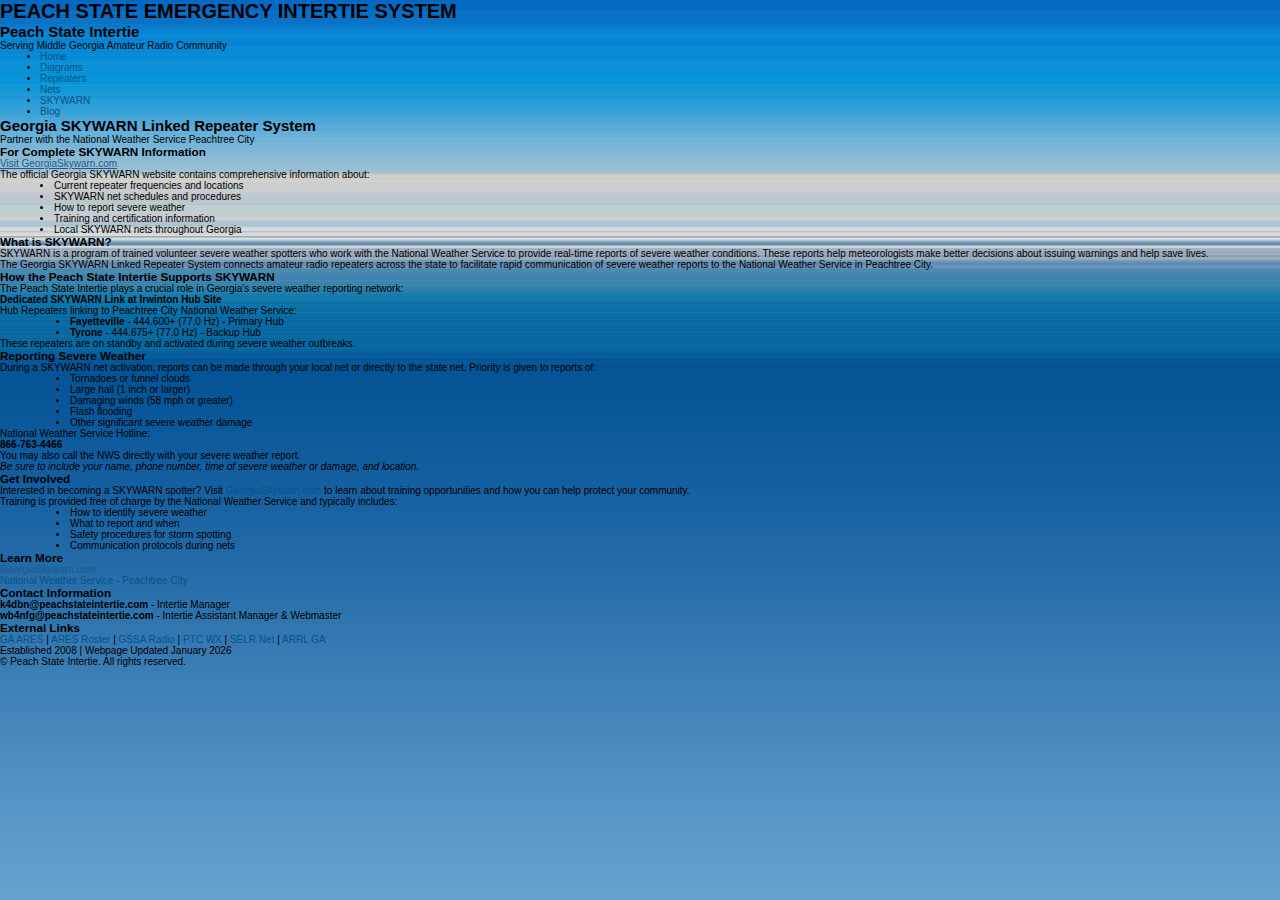
<file: skywarn.html>
<!DOCTYPE html>
<html lang="en">
<head>
    <!-- Basic Page Info -->
    <meta charset="UTF-8">
    <meta name="viewport" content="width=device-width, initial-scale=1.0">
    <title>SKYWARN Information - Peach State Intertie</title>
    <meta name="description" content="Georgia SKYWARN linked repeater system information">

    <!-- Link to Stylesheet -->
    <link href="styles.css" rel="stylesheet">

    <!-- Include loader script -->
    <script src="includes.js"></script>
</head>
<body>
    <!-- Main Container for Entire Website -->
    <div class="site-container">

        <!-- HEADER & NAVIGATION (loaded from header.html) -->
        <div id="header-placeholder"></div>

        <!-- MAIN CONTENT -->
        <main>

            <div class="content-section text-center">
                <h2>Georgia SKYWARN Linked Repeater System</h2>
                <p class="text-large">Partner with the National Weather Service Peachtree City</p>
            </div>

            <div class="content-section">
                <div class="highlight-box important">
                    <h3 class="text-center">For Complete SKYWARN Information</h3>
                    <p class="text-center text-large bold">
                        <a href="https://georgiaskywarn.com" target="_blank" style="color: #1e5a8e; text-decoration: underline;">Visit GeorgiaSkywarn.com</a>
                    </p>
                    <p class="text-center">The official Georgia SKYWARN website contains comprehensive information about:</p>
                    <ul style="list-style-position: inside;">
                        <li>Current repeater frequencies and locations</li>
                        <li>SKYWARN net schedules and procedures</li>
                        <li>How to report severe weather</li>
                        <li>Training and certification information</li>
                        <li>Local SKYWARN nets throughout Georgia</li>
                    </ul>
                </div>
            </div>

            <div class="content-section">
                <h3>What is SKYWARN?</h3>
                <p>SKYWARN is a program of trained volunteer severe weather spotters who work with the National Weather Service to provide real-time reports of severe weather conditions. These reports help meteorologists make better decisions about issuing warnings and help save lives.</p>

                <p>The Georgia SKYWARN Linked Repeater System connects amateur radio repeaters across the state to facilitate rapid communication of severe weather reports to the National Weather Service in Peachtree City.</p>
            </div>

            <div class="content-section">
                <h3>How the Peach State Intertie Supports SKYWARN</h3>
                <p>The Peach State Intertie plays a crucial role in Georgia's severe weather reporting network:</p>

                <div class="highlight-box">
                    <p><strong>Dedicated SKYWARN Link at Irwinton Hub Site</strong></p>
                    <p>Hub Repeaters linking to Peachtree City National Weather Service:</p>
                    <ul style="list-style-position: inside; margin-left: 1rem;">
                        <li><strong>Fayetteville</strong> - 444.600+ (77.0 Hz) - Primary Hub</li>
                        <li><strong>Tyrone</strong> - 444.675+ (77.0 Hz) - Backup Hub</li>
                    </ul>
                    <p>These repeaters are on standby and activated during severe weather outbreaks.</p>
                </div>
            </div>

            <div class="content-section">
                <h3>Reporting Severe Weather</h3>
                <p>During a SKYWARN net activation, reports can be made through your local net or directly to the state net. Priority is given to reports of:</p>
                <ul style="list-style-position: inside; margin-left: 1rem;">
                    <li>Tornadoes or funnel clouds</li>
                    <li>Large hail (1 inch or larger)</li>
                    <li>Damaging winds (58 mph or greater)</li>
                    <li>Flash flooding</li>
                    <li>Other significant severe weather damage</li>
                </ul>

                <div class="highlight-box important">
                    <p class="bold">National Weather Service Hotline:</p>
                    <p class="text-center text-large"><strong>866-763-4466</strong></p>
                    <p class="text-center">You may also call the NWS directly with your severe weather report.</p>
                    <p class="text-center"><em>Be sure to include your name, phone number, time of severe weather or damage, and location.</em></p>
                </div>
            </div>

            <div class="content-section">
                <h3>Get Involved</h3>
                <p>Interested in becoming a SKYWARN spotter? Visit <a href="https://georgiaskywarn.com" target="_blank">GeorgiaSkywarn.com</a> to learn about training opportunities and how you can help protect your community.</p>

                <p>Training is provided free of charge by the National Weather Service and typically includes:</p>
                <ul style="list-style-position: inside; margin-left: 1rem;">
                    <li>How to identify severe weather</li>
                    <li>What to report and when</li>
                    <li>Safety procedures for storm spotting</li>
                    <li>Communication protocols during nets</li>
                </ul>
            </div>

            <div class="content-section text-center">
                <h3>Learn More</h3>
                <p class="text-large">
                    <a href="https://georgiaskywarn.com" target="_blank" class="bold" style="color: #1e5a8e;">GeorgiaSkywarn.com</a>
                </p>
                <p>
                    <a href="http://www.srh.noaa.gov/ffc/" target="_blank">National Weather Service - Peachtree City</a>
                </p>
            </div>

        </main>

        <!-- FOOTER (loaded from footer.html) -->
        <div id="footer-placeholder"></div>

    </div>
</body>
</html>
</file>
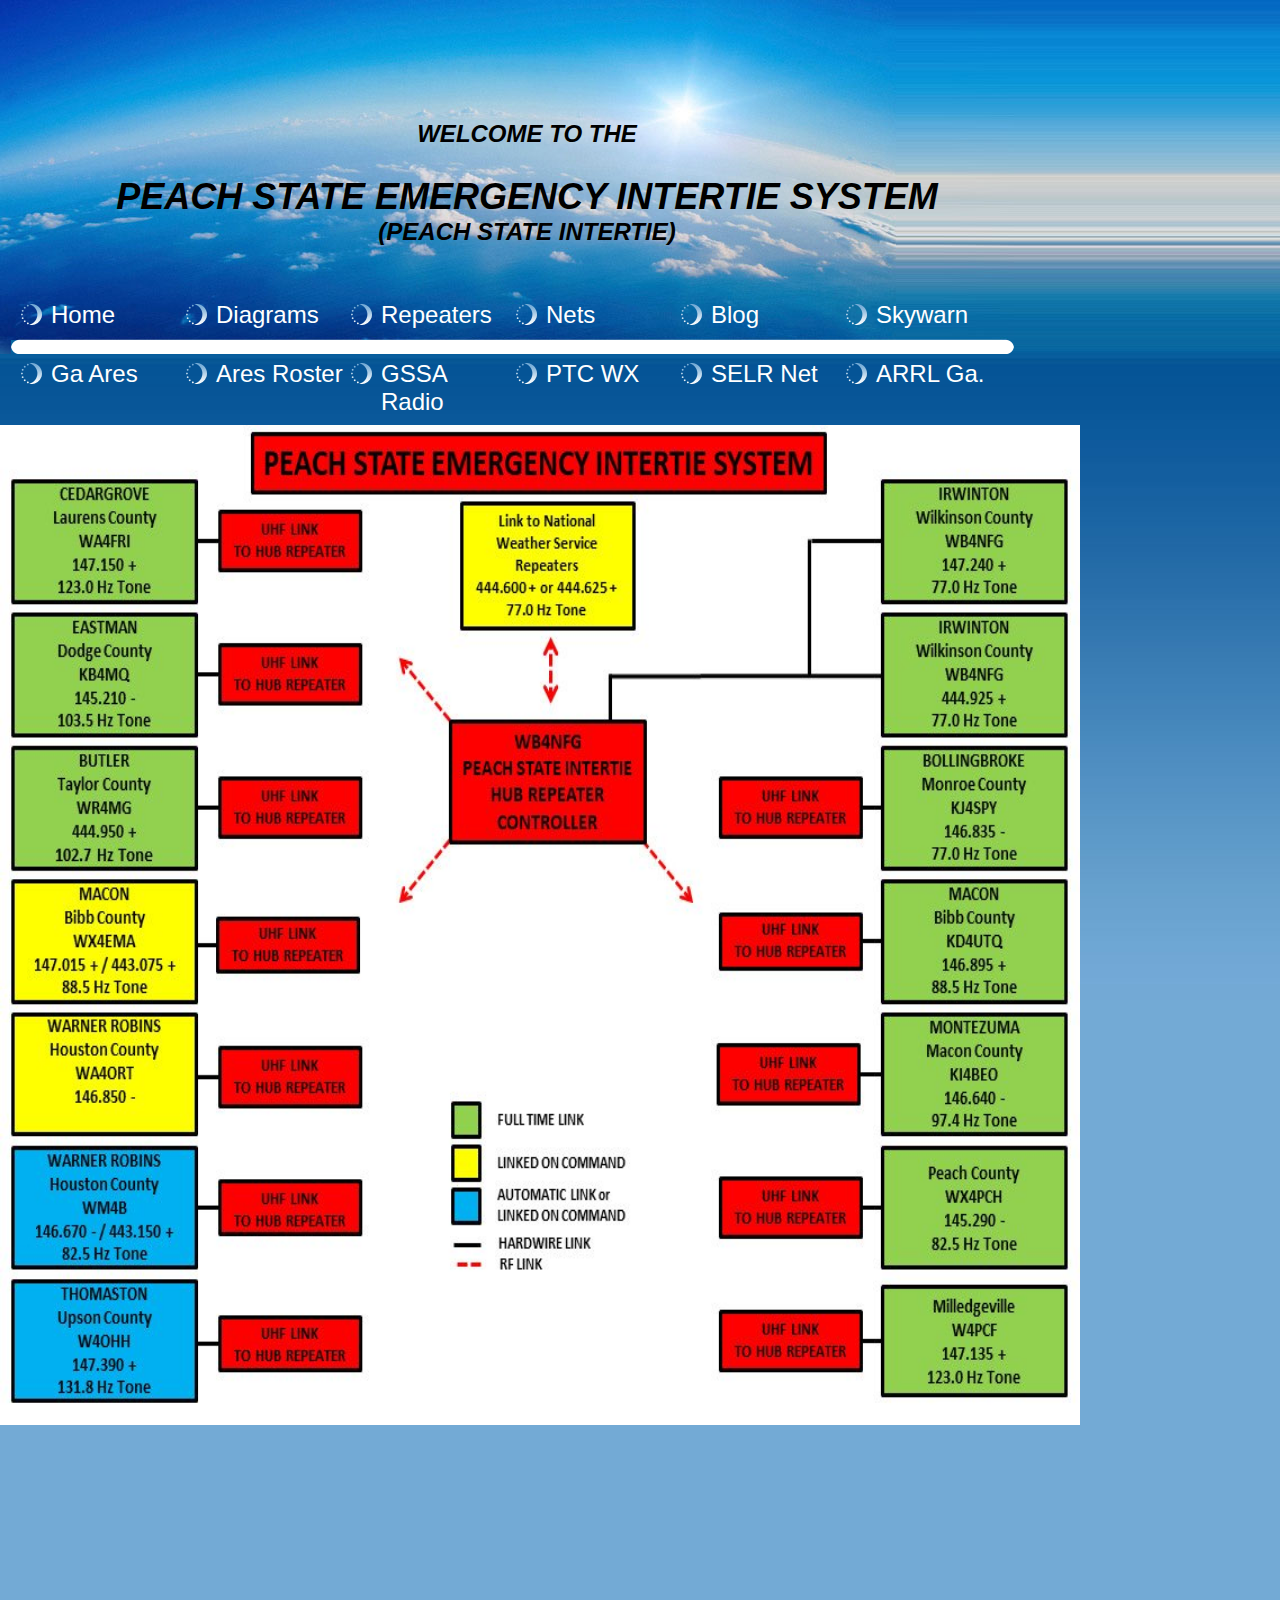
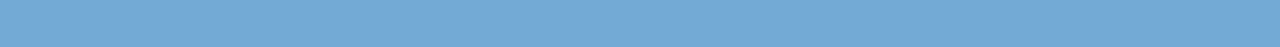
<file: peachstateintertie.com/diagram.html>
<!DOCTYPE html PUBLIC "-//W3C//DTD XHTML 1.0 Strict//EN" "http://www.w3.org/TR/xhtml1/DTD/xhtml1-strict.dtd">
<html xmlns="http://www.w3.org/1999/xhtml">
<head>
<meta http-equiv="content-type" content="text/html; charset=utf-8" />
<title>Peach State Intertie</title>
<meta name="keywords" content="" />
<meta name="description" content="" />
<link href="styles.css" rel="stylesheet" type="text/css" />
<style type="text/css">
<!--
.style1 {font-size: 24px}
.style2 {font-size: 36px}
.style3 {font-size: 16px}
.style4 {color: #000000}
-->
</style></head>
<body>

<!-- header begins -->
<div id="header">
	<div class="style1" id="logo">
	  <p align="center"><em><strong>WELCOME TO THE</strong></em></p>
	  <p>&nbsp;</p>
	  <p align="center"><em><strong><span class="style2">PEACH STATE EMERGENCY INTERTIE SYSTEM</span></strong></em></p>
	  <p align="center"><em><strong>(PEACH STATE INTERTIE)</strong></em></p>
	  <p align="left">&nbsp;</p>
  </div>
<div id="buttons">
		<ul>
			<li class="first"><a href="index.html"  title="">Home</a></li>
			<li><a href="diagram.html" title="">Diagrams</a></li>
<li><a href="repeaters.html" title="">Repeaters</a></li>
<li><a href="nets.html" title="">Nets</a></li>
<li><a href="blog.html" title="">Blog</a></li>
<li></li>
<p><a href="skywarn.html" title="">Skywarn</a></p>
<p>&nbsp;</p>
    </ul>
		<p>&nbsp;</p>
  </div>
	<p align="left">&nbsp;</p>

<div id="buttons">
		<br />
        <ul>
			<li class="first"><a href="https://www.gaares.org"  title="">Ga Ares</a></li>
			<li><a href="https://www.gaares.org/php/dec-ec-summary.php" title="">Ares Roster</a></li>
		    <li><a href="http://sumterpc.com/gssaradio/"  title="">GSSA Radio</a></li>
    </ul>
		<p><a href="http://weather.gov/ffc/"  title="">PTC WX</a><a href="http://selinkedrepeater.net/"  title="">SELR Net</a><a href="http://ARRL-GA.org/"  title="">ARRL Ga.</a></p>
</div>
<p align="center">&nbsp;</p>
<p align="center">&nbsp;</p>
<p align="center" class="style3">&nbsp;</p>
<p><img src="PSInew.jpg" alt="" width="1080" height="1000" /></p>
<p align="right">&nbsp;</p>
<p align="right">&nbsp;</p>
<p align="right">&nbsp;</p>
<br />
<p align="right">&nbsp;</p>
<p align="right">&nbsp;</p>
<p align="right">&nbsp;</p>
<p align="right">&nbsp;</p>
<p align="right">&nbsp;</p>
<p align="right">&nbsp;</p>
<p align="right">&nbsp;</p>
<p align="right">&nbsp;</p>
<p align="right">&nbsp;</p>
<p align="right">&nbsp;</p>
<p align="right">&nbsp;</p>
<p align="right">&nbsp;</p>
<p align="right">&nbsp;</p>
<p align="right">&nbsp;</p>
<p>&nbsp;</p>
<p>&nbsp;</p>
</div>
<div id="main">
<!-- header ends -->
<!-- content begins -->
<div id="content_bg">
<div id="maintop">
  <div id="mainbot"></div>
</div>
</div>
</div>
<!-- content ends -->
<!-- footer begins -->
<!-- footer ends -->

<div style="text-align: center; font-size: 0.75em;"></div>
</body>
</html>
</file>
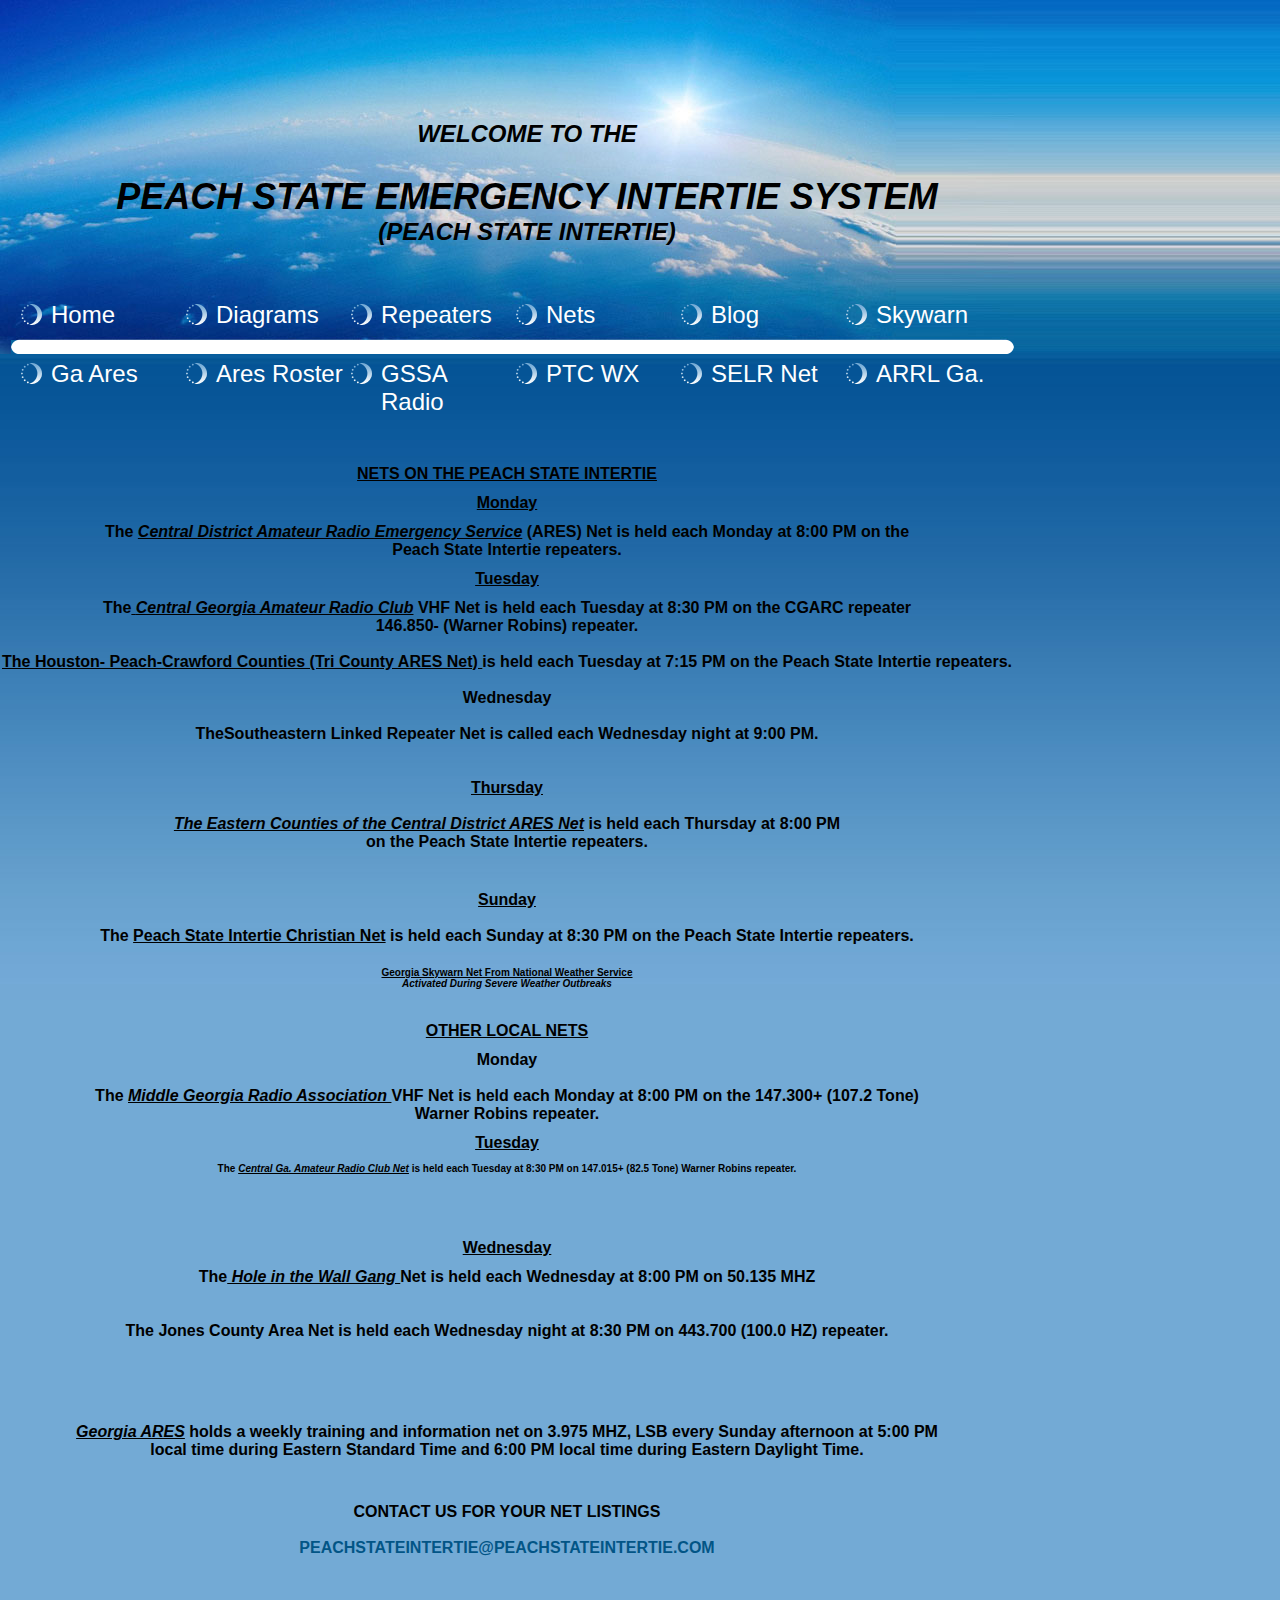
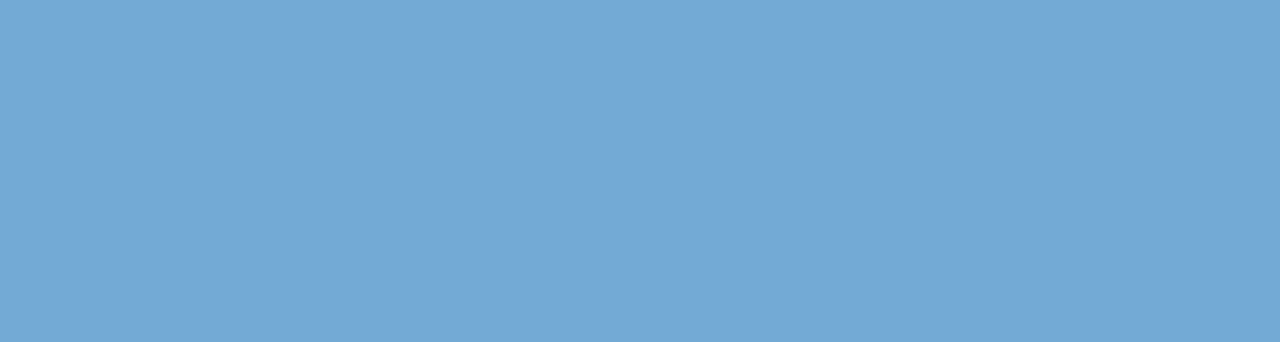
<file: peachstateintertie.com/nets.html>
<!DOCTYPE html PUBLIC "-//W3C//DTD XHTML 1.0 Strict//EN" "http://www.w3.org/TR/xhtml1/DTD/xhtml1-strict.dtd">
<html xmlns="http://www.w3.org/1999/xhtml">
<head>
<meta http-equiv="content-type" content="text/html; charset=utf-8" />
<title>Peach State Intertie</title>
<meta name="keywords" content="" />
<meta name="description" content="" />
<link href="styles.css" rel="stylesheet" type="text/css" />
<style type="text/css">
<!--
.style1 {font-size: 24px}
.style2 {font-size: 36px}
.style3 {
	font-size: 16px;
	font-weight: bold;
}
.style4 {color: #000000}
.style5 {font-size: 16px; font-weight: bold; font-style: italic; }
-->
</style></head>
<body>

<!-- header begins -->
<div id="header">
	<div class="style1" id="logo">
	  <p align="center"><em><strong>WELCOME TO THE</strong></em></p>
	  <p>&nbsp;</p>
	  <p align="center"><em><strong><span class="style2">PEACH STATE EMERGENCY INTERTIE SYSTEM</span></strong></em></p>
	  <p align="center"><em><strong>(PEACH STATE INTERTIE)</strong></em></p>
	  <p align="left">&nbsp;</p>
  </div>
<div id="buttons">
		<ul>
			<li class="first"><a href="index.html"  title="">Home</a></li>
			<li><a href="diagram.html" title="">Diagrams</a></li>
<li><a href="repeaters.html" title="">Repeaters</a></li>
<li><a href="nets.html" title="">Nets</a></li>
<li><a href="blog.html" title="">Blog</a></li>
<li></li>
<p><a href="skywarn.html" title="">Skywarn</a></p>
<p></p>
    </ul>
		<p>&nbsp;</p>
  </div>
	<p align="left">&nbsp;</p>

<div id="buttons">
		<br />
        <ul>
			<li class="first"><a href="https://www.gaares.org"  title="">Ga Ares</a></li>
			<li><a href="https://www.gaares.org/php/dec-ec-summary.php" title="">Ares Roster</a></li>
		    <li><a href="http://sumterpc.com/gssaradio/"  title="">GSSA Radio</a></li>
    </ul>
		<p><a href="http://weather.gov/ffc/"  title="">PTC WX</a><a href="http://selinkedrepeater.net/"  title="">SELR Net</a><a href="http://ARRL-GA.org/"  title="">ARRL Ga.</a></p>
</div>
	
<p>&nbsp;</p>
<center>
  <p>&nbsp;</p>
  <p>&nbsp;</p></center>
<p align="center" class="style41">&nbsp;</p>
<p align="center" class="style3">&nbsp;</p>
<p align="center" class="style3">&nbsp;</p>
<p align="center" class="style3"><strong><u>NETS ON THE PEACH STATE INTERTIE</u></strong></p>
<p align="center">&nbsp;</p>
<p align="center" class="style3"><u>Monday</u></p>
<p align="center">&nbsp;</p>
<p align="center" class="style3">The <strong><em><u>Central District Amateur Radio Emergency Service</u></em></strong> (ARES) Net is held each Monday at 8:00 PM on the </p>
<p align="center" class="style3">Peach State Intertie repeaters.</p>
<p align="center">&nbsp;</p>
<p align="center" class="style3"><u>Tuesday</u></p>
<p align="center">&nbsp;</p>
<p align="center" class="style3">The<u> <strong><em>Central Georgia Amateur Radio Club</em></strong></u> VHF Net is held each Tuesday at 8:30 PM on the CGARC repeater</p>
<p align="center" class="style3">146.850- (Warner Robins) repeater.</p>
<p align="center" class="style3">&nbsp;</p>
<p align="center" class="style3"><u>The Houston- Peach-Crawford Counties (Tri County ARES Net) </u> is held each Tuesday at 7:15 PM on the Peach State Intertie repeaters.</p>
<p align="center" class="style3">&nbsp;</p>
<p align="center" class="style3">Wednesday</p>
<p align="center" class="style3">&nbsp;</p>
<p align="center" class="style3">TheSoutheastern Linked Repeater Net is called each Wednesday night at 9:00 PM.</p>
<p align="center" class="style3">&nbsp;</p>
<p align="center" class="style3">&nbsp;</p>
<p align="center" class="style3"><u>Thursday</u></p>
<p align="center" class="style3">&nbsp;</p>
<p align="center" class="style3"><em><u>The Eastern Counties of the Central District ARES Net</u></em> is held each Thursday at 8:00 PM </p>
<p align="center" class="style3">on the Peach State Intertie repeaters.</p>
<p align="center" class="style3">&nbsp;</p>
<p align="center">&nbsp;</p>
<p align="center">&nbsp;</p>
<p align="center" class="style3"><u>Sunday</u></p>
<p align="center" class="style3">&nbsp;</p>
<p align="center" class="style3">The <u>Peach State Intertie Christian Net</u> is held each Sunday at 8:30 PM on the Peach State Intertie repeaters.</p>
<p align="center" class="style3"></p>
<p align="center">&nbsp;</p>
<p align="center">&nbsp;</p>
<p align="center"><strong><u>Georgia Skywarn Net From National Weather Service </u></strong></p>
<p align="center"><strong><em>Activated During Severe Weather Outbreaks</em></strong></p>
<p align="center">&nbsp;</p>
<p align="center">&nbsp;</p>
<p align="center">&nbsp;</p>
<p align="center" class="style3"><u><strong>OTHER LOCAL NETS</strong></u></p>
<p align="center">&nbsp;</p>
<p align="center" class="style3">Monday</p>
<p align="center" class="style3">&nbsp;</p>
<p align="center" class="style3">The <u><em><strong>Middle Georgia Radio Association </strong></em></u>VHF Net is held each Monday at 8:00 PM on the 147.300+ (107.2 Tone)</p>
<p align="center" class="style3">Warner Robins repeater.</p>
<p align="center">&nbsp;</p>
<p align="center" class="style3"><u>Tuesday</u></p>
<p align="center">&nbsp;</p>
<p align="center"><strong>The <em> <u>Central Ga. Amateur Radio Club Net</u></em> is held each Tuesday at 8:30 PM on 147.015+ (82.5 Tone) Warner Robins repeater.</strong></p>
<p align="center">&nbsp;</p>
<p align="center" class="style3">&nbsp;</p>
<p align="center" class="style3">&nbsp;</p>
<p align="center" class="style3">&nbsp;</p>
<p align="center" class="style3"><u>Wednesday</u></p>
<p align="center">&nbsp;</p>
<p align="center" class="style3">The<u><em><strong> Hole in the Wall Gang </strong></em></u>Net is held each Wednesday at 8:00 PM on 50.135 MHZ</p>
<p align="center" class="style3">&nbsp;</p>
<p align="center" class="style3">&nbsp;</p>
<p align="center" class="style3">The Jones County Area Net is held each Wednesday night at 8:30 PM on 443.700 (100.0 HZ) repeater.</p>
<p align="center" class="style5"></p>
<p align="center" class="style3">&nbsp;</p>
<p align="center" class="style3"></p>
<p align="center" class="style3">&nbsp;</p>
<p align="center" class="style3">&nbsp;</p>
<p align="center" class="style3">&nbsp;</p>
<p align="center">&nbsp;</p>
<p align="center" class="style3"><u><em><strong>Georgia ARES</strong></em></u> holds a weekly training and information net on 3.975 MHZ, LSB every Sunday afternoon at 5:00 PM </p>
<p align="center" class="style3">local time during Eastern Standard Time and 6:00 PM local time during Eastern Daylight Time.</p>
<p align="center">&nbsp;</p>
<p align="center">&nbsp;</p>
<p align="center">&nbsp;</p>
<p align="center">&nbsp;</p>
<p align="center" class="style3">CONTACT US FOR YOUR NET LISTINGS</p>
<p align="center" class="style3">&nbsp;</p>
<p align="center" class="style3"><a href="mailto:PEACHSTATEINTERTIE@PEACHSTATEINTERTIE.COM">PEACHSTATEINTERTIE@PEACHSTATEINTERTIE.COM</a></p>
<p align="center">&nbsp;</p>
<p align="center" class="style3"><a href="mailto:WB4NFG@PEACHSTATEINTERTIE.COM" class="style4"></a></p>
<p align="center">&nbsp;</p>
<p>&nbsp;</p>
<p>&nbsp;</p>
<p>&nbsp;</p>
<p>&nbsp;</p>
<p>&nbsp;</p>
<p>&nbsp;</p>
<p>&nbsp;</p>
<p>&nbsp;</p>
<p>&nbsp;</p>
<p>&nbsp;</p>
<p align="right">&nbsp;</p>
<p align="right">&nbsp;</p>
<p align="right">&nbsp;</p>
<p align="right">&nbsp;</p>
<p align="right">&nbsp;</p>
<p align="right">&nbsp;</p>
<p align="right">&nbsp;</p>
<p align="right">&nbsp;</p>
<p align="right">&nbsp;</p>
<p align="right">&nbsp;</p>
<p align="right">&nbsp;</p>
<p align="right">&nbsp;</p>
<p align="right">&nbsp;</p>
<p align="right">&nbsp;</p>
<p align="right">&nbsp;</p>
<p align="right">&nbsp;</p>
<p align="right">&nbsp;</p>
<p align="right">&nbsp;</p>
<p align="right">&nbsp;</p>
<p align="right">&nbsp;</p>
<p align="right">&nbsp;</p>
<p>&nbsp;</p>
<p>&nbsp;</p>
</div>
<div id="main">
<!-- header ends -->
<!-- content begins -->
<div id="content_bg">
<div id="maintop">
  <div id="mainbot"></div>
</div>
</div>

</div>
<!-- content ends -->
<!-- footer begins -->
<!-- footer ends -->

<div style="text-align: center; font-size: 0.75em;"></div>
</body>
</html>
</file>
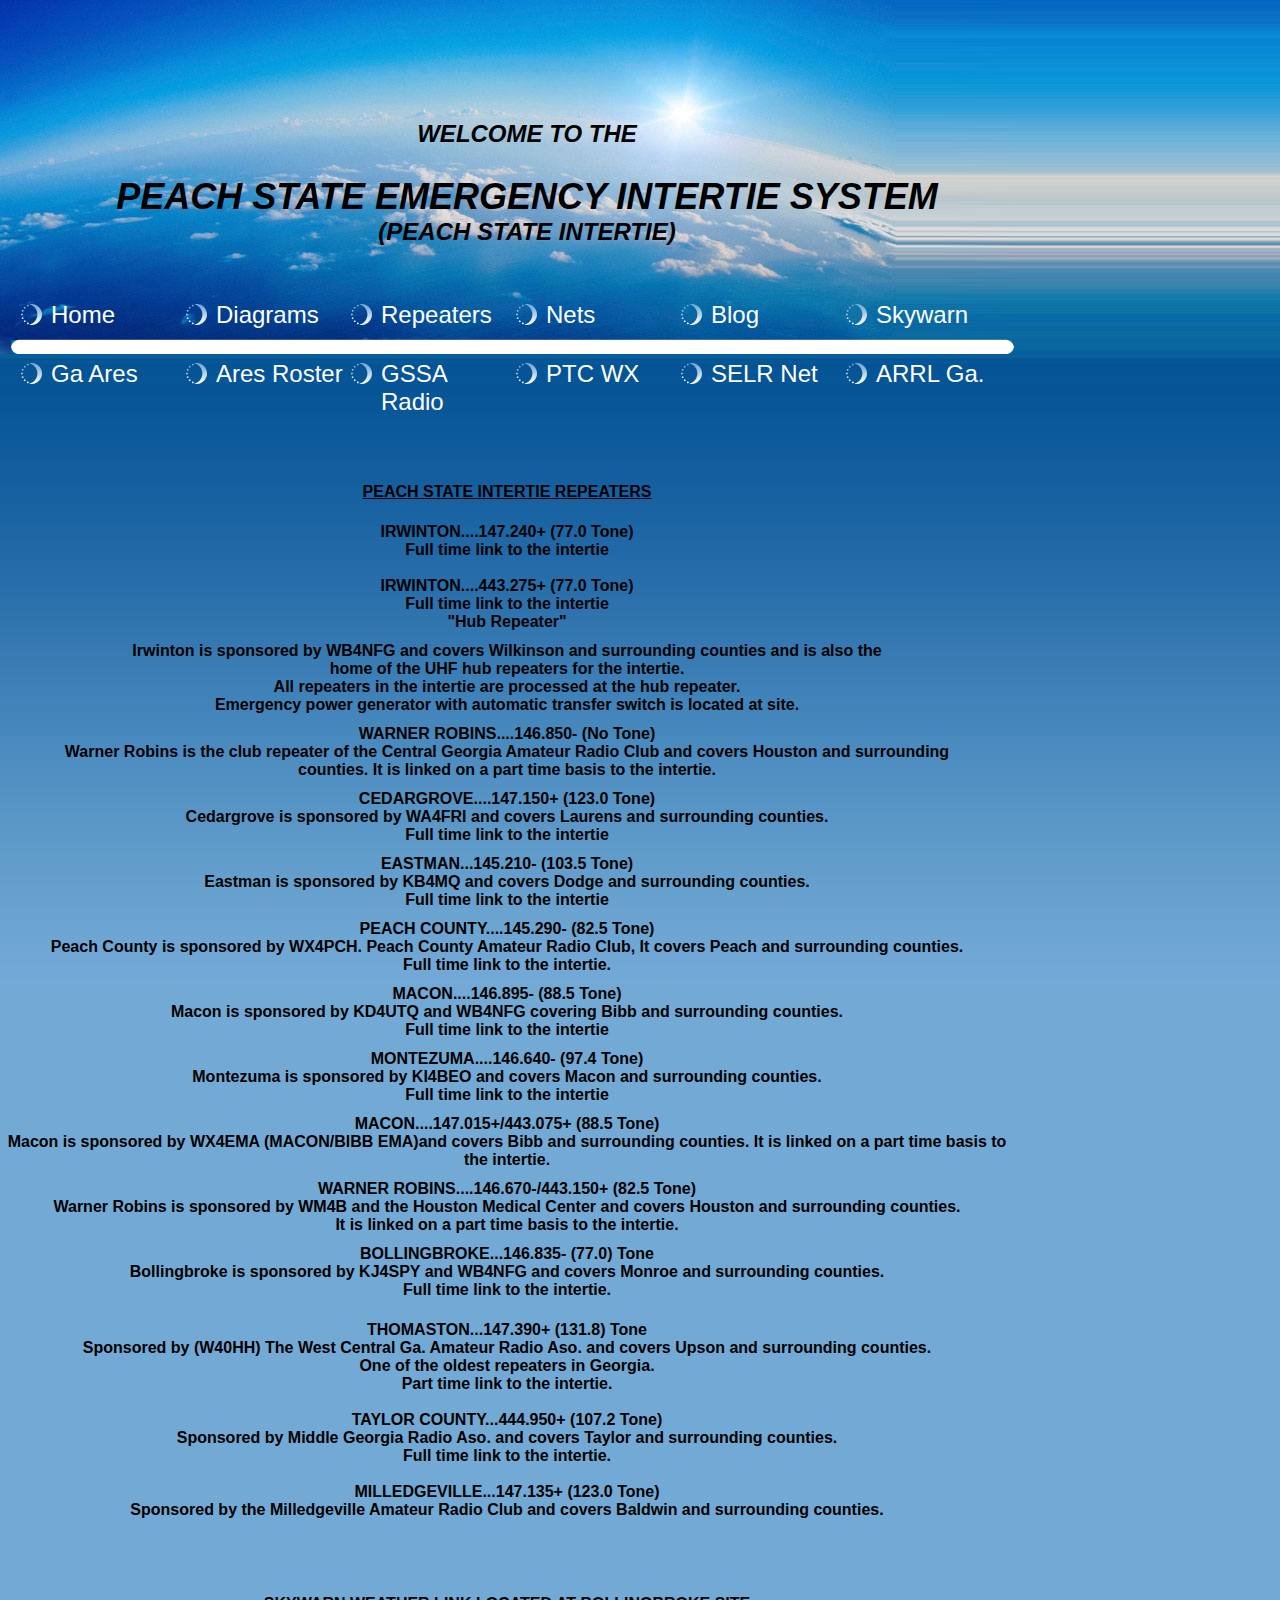
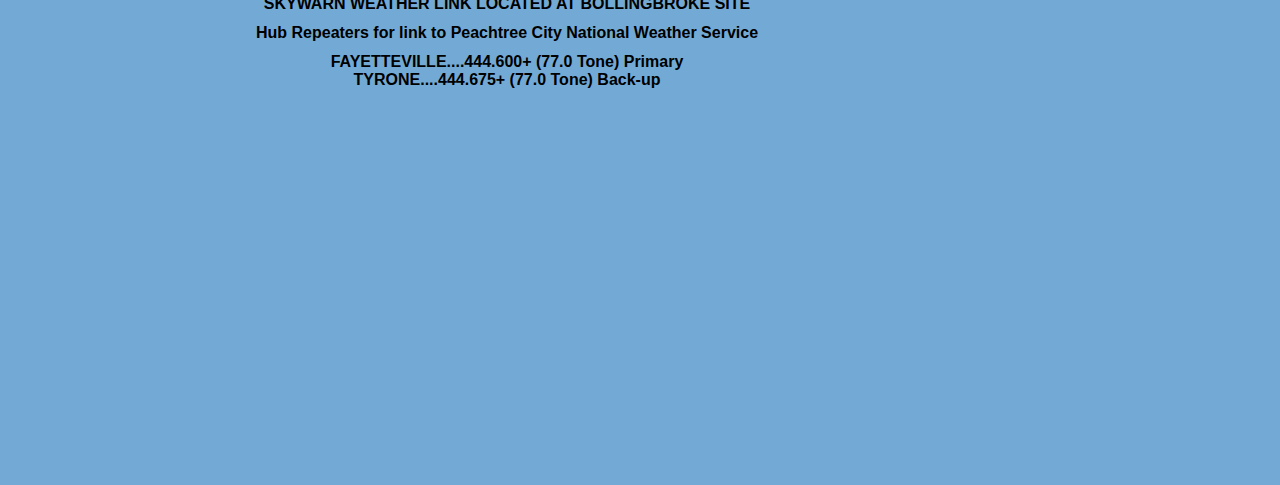
<file: peachstateintertie.com/repeaters.html>
<!DOCTYPE html PUBLIC "-//W3C//DTD XHTML 1.0 Strict//EN" "http://www.w3.org/TR/xhtml1/DTD/xhtml1-strict.dtd">
<html xmlns="http://www.w3.org/1999/xhtml">
<head>
<meta http-equiv="content-type" content="text/html; charset=utf-8" />
<title>Peach State Intertie</title>
<meta name="keywords" content="" />
<meta name="description" content="" />
<link href="styles.css" rel="stylesheet" type="text/css" />
<style type="text/css">
<!--
.style1 {font-size: 24px}
.style2 {font-size: 36px}
.style4 {
	font-size: 16px;
	font-weight: bold;
}
-->
</style></head>
<body>

<!-- header begins -->
<div id="header">
	<div class="style1" id="logo">
	  <p align="center"><em><strong>WELCOME TO THE</strong></em></p>
	  <p>&nbsp;</p>
	  <p align="center"><em><strong><span class="style2">PEACH STATE EMERGENCY INTERTIE SYSTEM</span></strong></em></p>
	  <p align="center"><em><strong>(PEACH STATE INTERTIE)</strong></em></p>
	  <p align="left">&nbsp;</p>
  </div>
<div id="buttons">
		<ul>
			<li class="first"><a href="index.html"  title="">Home</a></li>
			<li><a href="diagram.html" title="">Diagrams</a></li>
<li><a href="repeaters.html" title="">Repeaters</a></li>
<li><a href="nets.html" title="">Nets</a></li>
<li><a href="blog.html" title="">Blog</a></li>
<li></li>
<p><a href="skywarn.html" title="">Skywarn</a></p>
<p></p>
    </ul>
		<p>&nbsp;</p>
  </div>
	<p align="left">&nbsp;</p>

<div id="buttons">
		<br />
        <ul>
			<li class="first"><a href="https://www.gaares.org"  title="">Ga Ares</a></li>
			<li><a href="https://www.gaares.org/php/dec-ec-summary.php" title="">Ares Roster</a></li>
		    <li><a href="http://sumterpc.com/gssaradio/"  title="">GSSA Radio</a></li>
    </ul>
		<p><a href="http://weather.gov/ffc/"  title="">PTC WX</a><a href="http://selinkedrepeater.net/"  title="">SELR Net</a><a href="http://ARRL-GA.org/"  title="">ARRL Ga.</a></p>
</div>
	
<p>&nbsp;</p>
<center>
  <p>&nbsp;</p>
  <p>&nbsp;</p></center>
<p align="center" class="style41">&nbsp;</p>
<p align="center" class="style4">&nbsp;</p>
<p align="center" class="style4">&nbsp;</p>
<p align="center" class="style4">&nbsp;</p>
<p align="center" class="style4"><strong><u>PEACH STATE INTERTIE REPEATERS</u></strong></p>
<p align="center">&nbsp;</p>
<p align="center">&nbsp;</p>
<p align="center" class="style4"><strong>IRWINTON....147.240+ (77.0 Tone)</strong></p>
<p align="center" class="style4"><strong>Full time link to the intertie</strong></p>
<p align="center" class="style4">&nbsp;</p>
<p align="center" class="style4">IRWINTON....443.275+ (77.0 Tone)</p>
<p align="center" class="style4"><strong>Full time link to the intertie</strong></p>
<p align="center" class="style4">&quot;Hub Repeater&quot;</p>
<p align="center">&nbsp;</p>
<p align="center" class="style4"><strong>Irwinton is sponsored by WB4NFG and covers Wilkinson and surrounding counties and is also the</strong></p>
<p align="center" class="style4"><strong> home of the  UHF hub repeaters for the intertie.</strong></p>
<p align="center" class="style4"><strong>All repeaters in the intertie are processed at the hub repeater.</strong></p>
<p align="center" class="style4"><strong> Emergency power generator with automatic transfer switch is located at site.</strong></p>
<p align="center">&nbsp;</p>
<p align="center" class="style4"><strong>WARNER ROBINS....146.850- (No Tone)</strong></p>
<p align="center" class="style4"><strong>Warner Robins is the club repeater of the Central Georgia Amateur Radio Club and covers Houston and surrounding</strong></p>
<p align="center" class="style4"><strong> counties. It is linked on a part time basis to the intertie.</strong></p>
<p align="center">&nbsp;</p>
<p align="center" class="style4"><strong>CEDARGROVE....147.150+ (123.0 Tone)</strong></p>
<p align="center" class="style4"><strong>Cedargrove is sponsored by WA4FRI and covers Laurens and surrounding counties.</strong></p>
<p align="center" class="style4"><strong>Full time link to the intertie</strong></p>
<p align="center">&nbsp;</p>
<p align="center" class="style4"><strong>EASTMAN...145.210- (103.5 Tone)</strong></p>
<p align="center" class="style4"><strong>Eastman is sponsored by KB4MQ and covers  Dodge and surrounding counties.</strong></p>
<p align="center" class="style4"><strong>Full time link to the intertie</strong></p>
<p align="center">&nbsp;</p>
<p align="center" class="style4"><strong>PEACH COUNTY....145.290- (82.5 Tone)</strong></p>
<p align="center" class="style4"><strong>Peach County is sponsored by WX4PCH. Peach County Amateur Radio Club, It covers Peach and surrounding counties.</strong></p>
<p align="center" class="style4"><strong> Full time link to the intertie.</strong></p>
<p align="center">&nbsp;</p>
<p align="center" class="style4"><strong>MACON....146.895- (88.5 Tone)</strong></p>
<p align="center" class="style4"><strong>Macon is sponsored by KD4UTQ and WB4NFG  covering Bibb and surrounding counties.</strong></p>
<p align="center" class="style4"><strong>Full time link to the intertie</strong></p>
<p align="center">&nbsp;</p>
<p align="center" class="style4"><strong>MONTEZUMA....146.640- (97.4 Tone)</strong></p>
<p align="center" class="style4"><strong>Montezuma is sponsored by KI4BEO and covers Macon and surrounding counties. </strong></p>
<p align="center" class="style4"><strong>Full time link to the intertie</strong></p>
<p align="center">&nbsp;</p>
<p align="center" class="style4"><strong>MACON....147.015+/443.075+ (88.5 Tone)</strong></p>
<p align="center" class="style4"><strong>Macon is sponsored by WX4EMA (MACON/BIBB EMA)and covers Bibb and surrounding counties. It is linked on a part time</strong> <strong>basis to the intertie.</strong></p>
<p align="center"></p>
<p align="center">&nbsp;</p>
<p align="center" class="style4"><strong>WARNER ROBINS....146.670-/443.150+ (82.5 Tone)</strong></p>
<p align="center" class="style4"><strong>Warner Robins is sponsored by WM4B and the Houston Medical Center and covers Houston and surrounding counties. </strong></p>
<p align="center" class="style4"><strong>It is linked on a part time basis to the intertie</strong>.</p>
<p align="center">&nbsp;</p>
<p align="center" class="style4"><strong>BOLLINGBROKE...146.835- (77.0) Tone</strong></p>
<p align="center" class="style4"><strong>Bollingbroke is sponsored by KJ4SPY and WB4NFG and covers Monroe and surrounding counties.</strong></p>
<p align="center" class="style4"><strong>Full time link to the intertie</strong>.</p>
<p align="center">&nbsp;</p>
<p align="center">&nbsp;</p>
<p align="center" class="style4"><strong>THOMASTON...147.390+ (131.8) Tone</strong></p>
<p align="center" class="style4"><strong>Sponsored by (W40HH) The West Central Ga. Amateur Radio Aso. and covers Upson and surrounding counties.</strong></p>
<p align="center" class="style4"><strong>One of the oldest repeaters in Georgia.</strong></p>
<p align="center" class="style4"><strong>Part time link to the intertie.</strong></p>
<p align="center" class="style4">&nbsp;</p>
<p align="center" class="style4"><strong>TAYLOR COUNTY...444.950+ (107.2 Tone)</strong></p>
<p align="center" class="style4"><strong>Sponsored by Middle Georgia Radio Aso. and covers Taylor and surrounding counties.</strong></p>
	</strong>
	<p align="center" class="style4"><strong>Full time link to the intertie.</strong></p>
	<p align="center" class="style4">&nbsp;</p>
	<p align="center" class="style4">MILLEDGEVILLE...147.135+ (123.0 Tone) </p>
	<p align="center" class="style4">Sponsored by the Milledgeville Amateur Radio Club and covers Baldwin and surrounding counties. </p>
	<p align="center" class="style4">&nbsp;</p>
	<p align="center" class="style4">&nbsp;</p>
	<p align="center" class="style4">&nbsp;</p>
	<p align="center"></p>
<p align="center">&nbsp;</p>
<p align="center">&nbsp;</p>
<p align="center" class="style4"><strong>SKYWARN WEATHER LINK</strong> <strong>LOCATED AT BOLLINGBROKE SITE</strong></p>
<p align="center">&nbsp;</p>
<p align="center" class="style4"><strong>Hub Repeaters for link to Peachtree City National Weather Service </strong></p>
<p align="center">&nbsp;</p>
<p align="center" class="style4"><strong>FAYETTEVILLE....444.600+ (77.0 Tone)</strong> <strong>Primary</strong></p>
<p align="center" class="style4"><strong>TYRONE....444.675+ (77.0 Tone) Back-up</strong></p>
<p align="center">&nbsp;</p>
<p align="center">&nbsp;</p>
<p align="center">&nbsp;</p>
<p>&nbsp;</p>
<p>&nbsp;</p>
<p>&nbsp;</p>
<p>&nbsp;</p>
<p>&nbsp;</p>
<p>&nbsp;</p>
<p>&nbsp;</p>
<p>&nbsp;</p>
<p>&nbsp;</p>
<p>&nbsp;</p>
<p align="right">&nbsp;</p>
<p align="right">&nbsp;</p>
<p align="right">&nbsp;</p>
<p align="right">&nbsp;</p>
<p align="right">&nbsp;</p>
<p align="right">&nbsp;</p>
<p align="right">&nbsp;</p>
<p align="right">&nbsp;</p>
<p align="right">&nbsp;</p>
<p align="right">&nbsp;</p>
<p align="right">&nbsp;</p>
<p align="right">&nbsp;</p>
<p align="right">&nbsp;</p>
<p align="right">&nbsp;</p>
<p align="right">&nbsp;</p>
<p align="right">&nbsp;</p>
<p align="right">&nbsp;</p>
<p align="right">&nbsp;</p>
<p align="right">&nbsp;</p>
<p align="right">&nbsp;</p>
<p align="right">&nbsp;</p>
<p>&nbsp;</p>
<p>&nbsp;</p>
</div>
<div id="main">
<!-- header ends -->
<!-- content begins -->
<div id="content_bg">
<div id="maintop">
  <div id="mainbot"></div>
</div>
</div>
</div>
<!-- content ends -->
<!-- footer begins -->
<!-- footer ends -->

<div style="text-align: center; font-size: 0.75em;"></div>
</body>
</html>
</file>
<file: styles.css>
/*
Design by Metamorphosis Design
http://www.metamorphozis.com
Released for free under a Creative Commons Attribution 2.5 License
*/

a{
	color: #025586;
	text-decoration:none;
}

a:hover{
	text-decoration: underline;
	color: #000000;
}

*
{
	border: 0;
	margin: 0;
}

body{
	color: #000000;
	background: #73aad5 url(images/bg_all.jpg) repeat-x top;
	font-family: Arial, Helvetica, sans-serif;
	font-size: 10px;
}

#maintop{
	background: url(images/maintop.png) no-repeat top;
	width:1003px;
	padding-top:7px;
}

#main{
	width: 1014px;
}

#mainbot{
	background: url(images/mainbot.png) no-repeat;
	width:1003px;
	height: 7px;
}

#header{
	width: 1014px;
	height: 340px;
	background: url(images/header.jpg) no-repeat top left;
}

#logo{
	padding-left: 40px;
	text-align: left;
	padding-top: 120px;
	height: 180px;
}

#logo a {
	text-decoration: none;
	text-transform: lowercase;
	font-style: italic;
	font-size: 16px;
	color: #FFFFFF;
	font-weight: bold;
}


#logo H2 a{
	font-size: 10px;
}

#buttons{
	width: 1014px;
	height: 37px;
	padding-left: 11px;
}

#buttons ul {
    padding-left: 10px;
    margin: 0px;
}

#buttons li {
	display: inline;		
}

#buttons a {
	font-family: Tahoma, Arial, Helvetica, sans-serif;
	font-size: 24px;
	font-weight:normal;
	display: block;
	float: left;
	width: 130px;
	height: 27px;
	background: url(images/menubg.png) no-repeat left center;
	text-decoration: none;
	color: #ffffff;
	padding-top: 1px;
	padding-left: 30px;
	margin-right: 5px;
}

#buttons a:hover {
	text-decoration: underline;
}

#content{
	width: 1003px;
	background: #ffffff;
}

#content_bg{
	background: url(images/conbg.jpg) no-repeat left top;
	padding-left:11px;
}

#left{
	width: 716px;
	padding: 7px;
}

.text{
	padding: 15px;
	background: url(images/textbg.jpg) no-repeat top left;
	width: 700px;
	min-height: 242px;
}

#left H1{
	font-family: Tahoma, Arial, Helvetica, sans-serif;
	font-size:24px;
	font-weight:normal;
	color: #ffffff;
	padding-bottom: 10px;
}

.read{
	text-align:right;
	padding-right:20px;
}

#right{
	width: 256px;
	float:right;
	margin-right:5px;
}

#right ul 
{
	list-style: none;
	padding-left:10px;
	margin: 0px;
	display:block;
	padding-bottom: 50px;
}

#right ul li{
	padding-bottom: 2px;
}

#archives ul li {
	margin-bottom: 5px;
	background:url(images/ls.png) no-repeat left;
	padding-left: 15px;

}

#right h2 {
	font-family: Tahoma, Arial, Helvetica, sans-serif;
	font-size: 24px;
	font-weight:normal;
	color: #ffffff;
	text-align:center;
	padding-top: 5px;
	height: 63px;
	background: url(images/title_right.jpg) no-repeat;
}

#right li a {
	padding-left: 10px;
	background: url(http://peachstateintertie.com/images/img09.gif) no-repeat 1px 5px;
}

#footer{
	height: 37px;
	width: 1014px;
	font-size: 10px;
	color: #ffffff;
	padding-top: 4px;
	text-align: center;
	clear:both;
}

#footer a{
	color: #ffffff;
	font-size: 10px;
	text-decoration: none;
}
.padding{
	padding: 10px;
	color:#FF0000;
	font-weight: bold;
}
.RED {
	color: #F00;
}
</file>
<file: peachstateintertie.com/styles.css>
/*
Design by Metamorphosis Design
http://www.metamorphozis.com
Released for free under a Creative Commons Attribution 2.5 License
*/

a{
	color: #025586;
	text-decoration:none;
}

a:hover{
	text-decoration: underline;
	color: #000000;
}

*
{
	border: 0;
	margin: 0;
}

body{
	color: #000000;
	background: #73aad5 url(images/bg_all.jpg) repeat-x top;
	font-family: Arial, Helvetica, sans-serif;
	font-size: 10px;
}

#maintop{
	background: url(images/maintop.png) no-repeat top;
	width:1003px;
	padding-top:7px;
}

#main{
	width: 1014px;
}

#mainbot{
	background: url(images/mainbot.png) no-repeat;
	width:1003px;
	height: 7px;
}

#header{
	width: 1014px;
	height: 340px;
	background: url(images/header.jpg) no-repeat top left;
}

#logo{
	padding-left: 40px;
	text-align: left;
	padding-top: 120px;
	height: 180px;
}

#logo a {
	text-decoration: none;
	text-transform: lowercase;
	font-style: italic;
	font-size: 16px;
	color: #FFFFFF;
	font-weight: bold;
}


#logo H2 a{
	font-size: 10px;
}

#buttons{
	width: 1014px;
	height: 37px;
	padding-left: 11px;
}

#buttons ul {
    padding-left: 10px;
    margin: 0px;
}

#buttons li {
	display: inline;		
}

#buttons a {
	font-family: Tahoma, Arial, Helvetica, sans-serif;
	font-size: 24px;
	font-weight:normal;
	display: block;
	float: left;
	width: 130px;
	height: 27px;
	background: url(images/menubg.png) no-repeat left center;
	text-decoration: none;
	color: #ffffff;
	padding-top: 1px;
	padding-left: 30px;
	margin-right: 5px;
}

#buttons a:hover {
	text-decoration: underline;
}

#content{
	width: 1003px;
	background: #ffffff;
}

#content_bg{
	background: url(images/conbg.jpg) no-repeat left top;
	padding-left:11px;
}

#left{
	width: 716px;
	padding: 7px;
}

.text{
	padding: 15px;
	background: url(images/textbg.jpg) no-repeat top left;
	width: 700px;
	min-height: 242px;
}

#left H1{
	font-family: Tahoma, Arial, Helvetica, sans-serif;
	font-size:24px;
	font-weight:normal;
	color: #ffffff;
	padding-bottom: 10px;
}

.read{
	text-align:right;
	padding-right:20px;
}

#right{
	width: 256px;
	float:right;
	margin-right:5px;
}

#right ul 
{
	list-style: none;
	padding-left:10px;
	margin: 0px;
	display:block;
	padding-bottom: 50px;
}

#right ul li{
	padding-bottom: 2px;
}

#archives ul li {
	margin-bottom: 5px;
	background:url(images/ls.png) no-repeat left;
	padding-left: 15px;

}

#right h2 {
	font-family: Tahoma, Arial, Helvetica, sans-serif;
	font-size: 24px;
	font-weight:normal;
	color: #ffffff;
	text-align:center;
	padding-top: 5px;
	height: 63px;
	background: url(images/title_right.jpg) no-repeat;
}

#right li a {
	padding-left: 10px;
	background: url(http://peachstateintertie.com/images/img09.gif) no-repeat 1px 5px;
}

#footer{
	height: 37px;
	width: 1014px;
	font-size: 10px;
	color: #ffffff;
	padding-top: 4px;
	text-align: center;
	clear:both;
}

#footer a{
	color: #ffffff;
	font-size: 10px;
	text-decoration: none;
}
.padding{
	padding: 10px;
	color:#FF0000;
	font-weight: bold;
}
.RED {
	color: #F00;
}
</file>
